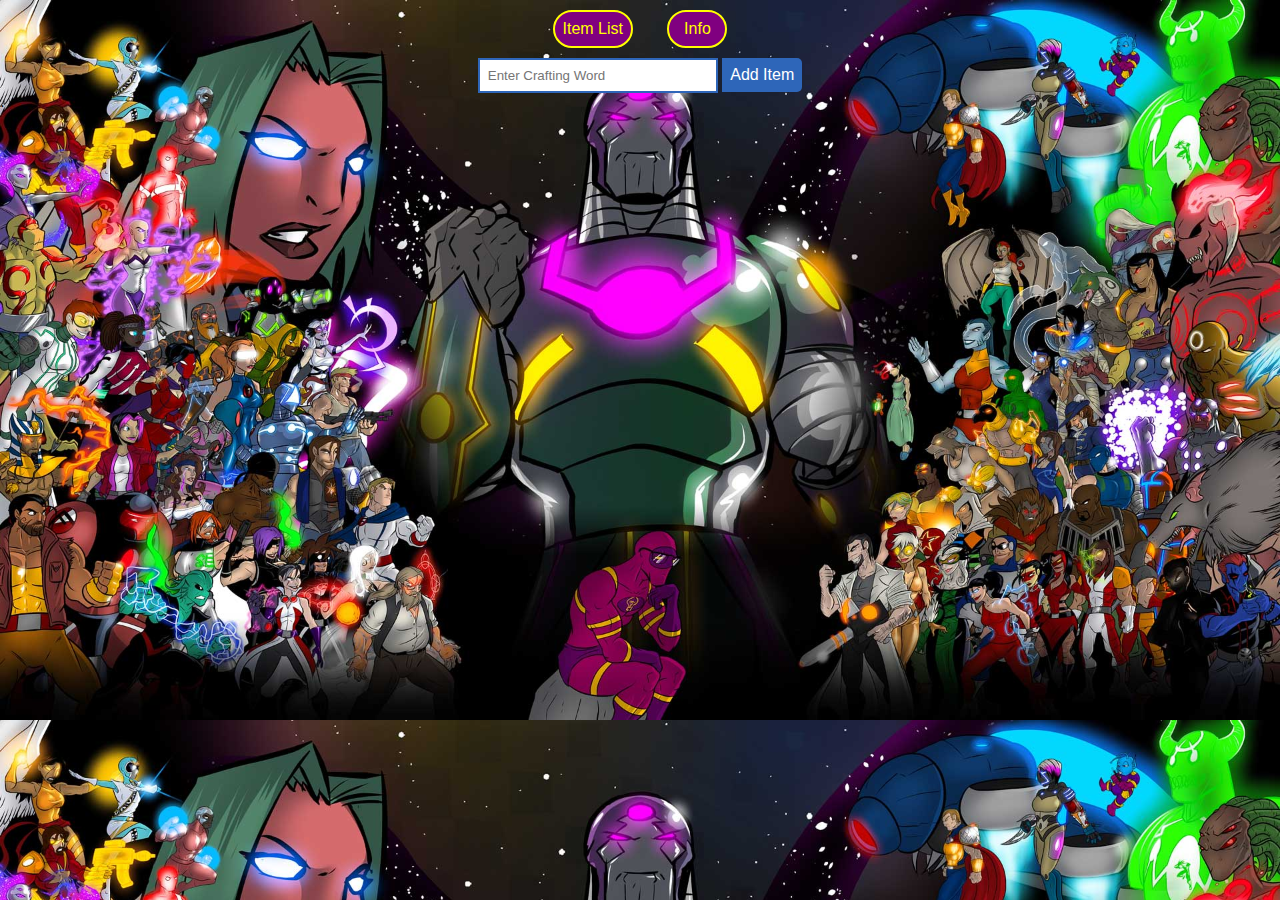
<file: index.html>
<!-- 
Sentinel Comics Issue #404: Lock Down
Crafting Aid Helper Tool
Coded by John "Izzy" Isabella III
-->

<!DOCTYPE html>
<html lang="en">

<head>
  <meta charset="UTF-8" />
  <meta http-equiv="X-UA-Compatible" content="IE=edge" />
  <meta name="viewport" content="width=device-width, initial-scale=1.0" />
  <title>Sentinels Crafting</title>
  <link rel="stylesheet" href="style.css" />
</head>

<body>
  <div class="container">
    <div>
      <button id="itemListButton" class="extraBTN button" onclick="itemListUnused(craftingWordMatrix)">
        Item List
      </button>
      <button id="infoButton" class="extraBTN button" onclick="gameInfo()">
        Info
      </button>
    </div>
    <div>
      <input type="search" list="crafting-words" id="searched-item" class="search-input dropdownMenu"
        placeholder="Enter Crafting Word" data-search="" />
      <datalist id="crafting-words"></datalist>
      <button id="addItemButton" class="button">Add Item</button>
    </div>
    <!-- Modals -->
    <div id="gameInformation" class="modal topModal">
      <div id="gameInformationModal" class="modal-content">
        <button id="closeInfo" class="exitModal button">close</button>
        <!-- closes the Modal -->
        <h1><u>Crafting Information</u></h1><br>
        <div>
          <h3><u>General Information</u></h3>
          <p>There are two distinct types of crafting in this game:<br> <b><i>Chemical Crafting</b></i> and
            <i><b>Mechanical Crafting</b></i>.<br><br>
            In both cases you can combine <u>no more than 5 different items</u> to make a new item. You cannot use
            multiple copies of the same item when crafting. Crafting takes at <u>least 5 minutes of work</u> and
            requires a corresponding ability.
          </p><br><br>
        </div>
        <div>
          <h3><u>Chemical Crafting</u></h3>
          <p>Chemical crafting is the art of taking several <u>Formulas</u> and turning them into a single
            <u>Mixture</u>. The "<b><i>Crafting -Chemical</b></i>" ability allows players to look at the effects of the
            final Mixture. Three different types of formulas exist: Solutions, Compounds and Catalysts. </p>
          <br>
          <p><u>Chemical Crafting requires:</u></p>
          <ul>
            <li>Exactly <u>1 Solution</u></li>
            <li>At least <u>1 Compound</u></li>
            <li>No more than 5 total Formulas</li>
          </ul>
        </div>
        <br><br>
        <div>
          <h3><u>Mechanical Crafting</u></h3>
          <p>Mechanical crafting is the practice of taking several <u>Parts</u> and turning them into a single
            <u>Device</u>. The "<b><i>Crafting -Mechanical</b></i>" ability is required to even attempt this type of
            crafting. Three different types of parts exist: Frames, Mechanisms, and Components.</p>
          <br>
          <p><u>Mechanical Crafting requires:</u></p>
          <ul>
            <li>The Crafting -Mechanical Ability</li>
            <li>Exactly <u>1 Frame</u></li>
            <li>At least <u>1 Mechanism</u></li>
            <li>No more than 5 total Parts</li>
          </ul>
        </div>
        <br><br>
        <div>
          <h3><u>Blueprints & Recipes</u></h3>
          <p>Some characters may know "<b><i>Recipes</b></i>" that break the conventional crafting rules. These Recipes
            are already accounted for in this program.</p>
          <br>
          <p>If a player provides the correct items to satisfy a recipe, click the "<b><i>Blueprint</b></i>" button on
            the screen to get the pregenerated item.</p>
        </div>
        <br><br>
        <div>
          <h3><u>About</u></h3>
          <p>This is a crafting aid for the Live Action RolePlay game:<br>"<b><i>Sentinel Comics Issue #404:
                Lock-Down</b></i>"</p>
          <p>Written by John "Izzy" Isabella & Nick Knapp.</p>
        </div>


      </div>
    </div>

    <div id="itemList" class="modal topModal">
      <div id="itemListCSS" class="modal-content">
        <button id="closeList" class="exitModal button">close</button>
        <!-- closes the Modal -->
        <h3>List of Unused Crafting Items</h3>
        <div>
          <table class="craftTableList">
            <tbody class="tabletopList" id="tableAddList"></tbody>
            <!-- This table is created with the JavaScript -->
          </table>
        </div>
      </div>
    </div>

    <!--  Storage of all the Crafting information -->
    <div class="crafting-table">
      <h2 class="tabletop">Items to the Crafting Table</h2>
      <table class="craftTable">
        <tr>
          <th>Crafting Type</th>
          <th>Crafting Word</th>
          <th>Item Name</th>
          <th>Item Type</th>
          <th>Crafting Number</th>
          <th>Effect Description</th>
        </tr>
        <tbody class="tabletop" id="tableAdd"></tbody>
        <!-- This table is created with the JavaScript -->
      </table>
    </div>
    <div>
      <button class="button" id="createButton">Craft Item</button>
      <button class="button" id="resetButton">Reset</button>
    </div>
    <div>
      <button class="button" id="recipeBlueprintButton">
        Blueprint Recipe
      </button>
    </div>

    <!-- Adding a Modal for Special Words -->
    <div class="modal" id="modal">
      <div class="modal-content">
        <h3 id="modal-title">Supersaturated or Rube-Goldberg</h3>
        <div class="userInput">
          <label id="modal-name">Special Words:</label>
          <input type="search" list="crafting-words" id="modal-search" class="search-input dropdownMenu"
            placeholder="Replacement Crafting Word" data-search="" />
        </div>

        <div text-align="center">
          <button class="button" id="continueButton">No Change</button>
          <button class="button itemListHelpBTN" onclick="itemListHelp(specialWordList)">
            Item List
          </button>
          <button class="button" id="replaceButton">Replace</button>
        </div>
      </div>
    </div>

    <!--  Below displays the finished Item Card -->
    <div class="card">
      <div class="card-header">
        <h1 class="nameLARP">Sentinel Comics Issue #404: Lock Down</h1>
        <h1 class="cardType">Item Card</h1>
      </div>

      <div class="card-body">
        <div class="card-body-header">
          <h2 id="itemName">Item Name</h2>
        </div>

        <div class="card-bulk">
          <div>
            <p id="itemDescription">This Item does a Thing</p>
          </div>
          <div>
            <p class="itemUses" id="itemUses">Uses:</p>
            <p class="itemUses" id="itemUsesValue">X</p>
            <p class="itemUses" id="itemUsesTime">per combat</p>
          </div>
        </div>
        <div id="tags">
          <p class="tag" id="tag1">[ Combat,</p>
          <p class="tag" id="tag3">Tag 3,</p>
          <!-- Ability Speed: Ongoing, Power, Start, End, Reaction -->
          <p class="tag" id="tag4">Tag 4,</p>
          <!-- Ability Type: Melee, Projectile, Energy, Fire, Cold, Lightning, Psychic, Toxic, Infernal, Radiant, Sonic, Healing, Redirect -->
          <p class="tag" id="tag5">Tag 5</p>
          <!-- Other Tags, usually: Backlash, Heavy -->
          <p class="tag">]</p>
        </div>
      </div>

      <div class="card-footer">
        <p class="craftingNumber" id="cardFooterItemType">(Item:</p>
        <p class="craftingNumber" id="craftingNumberValue">000</p>
        <p class="craftingNumber">)</p>
      </div>
    </div>
  </div>
  <div>
    <p>.</p>
  </div>
  <script src="./index.js"></script>
</body>

</html>
</file>
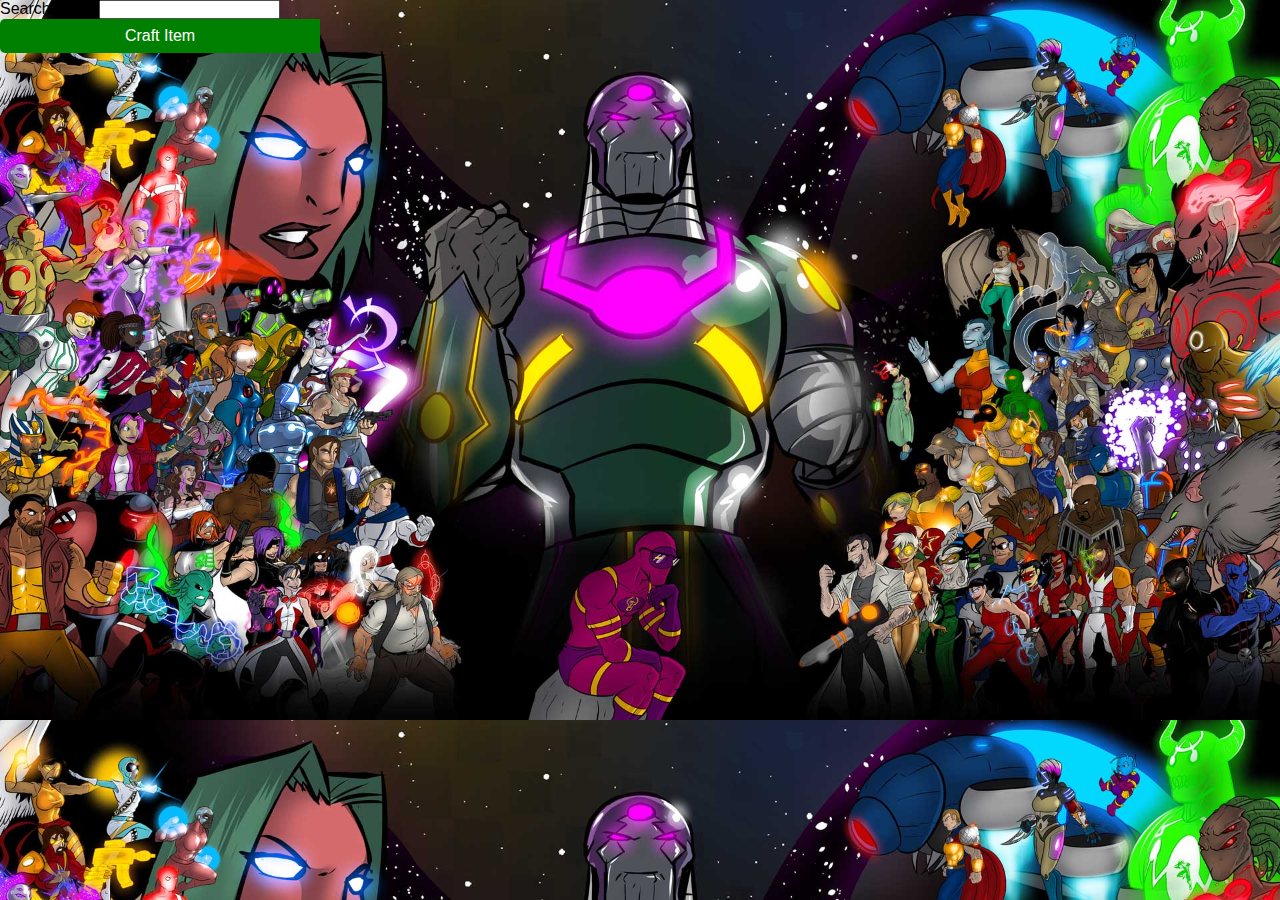
<file: practice.html>
<!--  Sentinel Comics Issue #404: Lock Down
Crafting Aid -->

<!DOCTYPE html>
<html lang="en">
  <head>
    <meta charset="UTF-8" />
    <meta name="viewport" content="width=device-width, initial-scale=1.0" />
    <title>Sentinels Crafting</title>
    <link rel="stylesheet" href="style.css" />
  </head>
  <body>
    <div class="search-wrapper">
      <label for="search">Search users</label>
      <input type="search" id="search" data-search=""/>
    </div>
    <div class="user-cards" data-user-cards-container>
      <button class="button" id="createButton">Craft Item</button>
<!--       <div class="card">
        <div class="header">My Name</div>
        <div class="body">email@gmail.com</div>
      </div>
    </div> -->
    <template data-user-template>
      <div class="card">
        <div class="header" data-header></div>
        <div class="body" data-body></div>
      </div>
    </template>
    <script src="./practice.js"></script>
  </body>
</html>
</file>
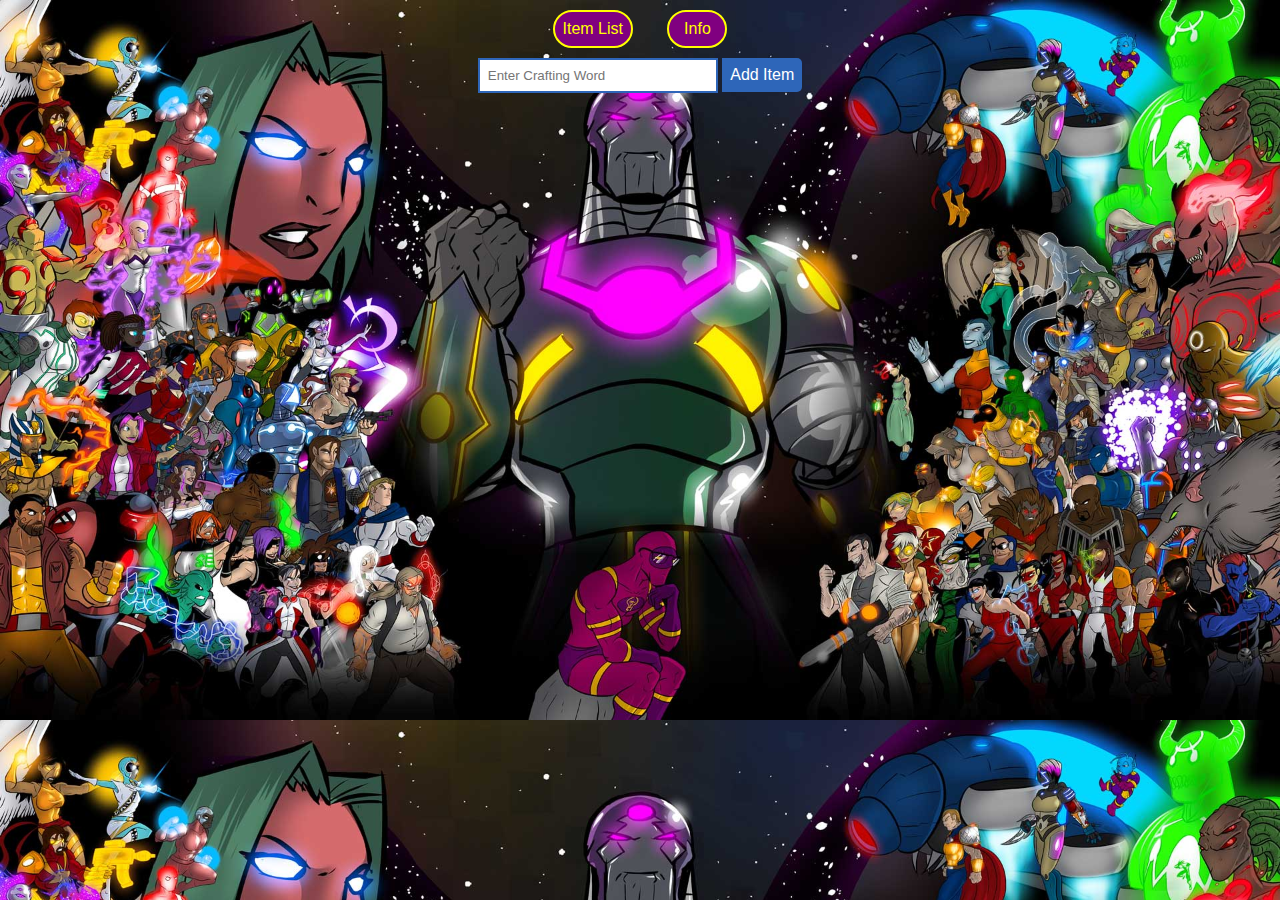
<file: sentinels-crafting.html>
<!-- 
Sentinel Comics Issue #404: Lock Down
Crafting Aid Helper Tool
Coded by John "Izzy" Isabella III
-->

<!DOCTYPE html>
<html lang="en">

<head>
  <meta charset="UTF-8" />
  <meta http-equiv="X-UA-Compatible" content="IE=edge" />
  <meta name="viewport" content="width=device-width, initial-scale=1.0" />
  <title>Sentinels Crafting</title>
  <style>
    * {
      margin: 0;
      padding: 0;
      box-sizing: border-box;
    }

    body {
      background: rgb(65, 25, 65);
      background-image: url(./Sentinels-Wallpaper.jpg);
      background-size: cover;
      overflow: scroll;
      background-size: cover;
      font-family: "Red State Blue State", "Crash Landing", "Armor Piercing",
        "Detectives Inc", "Trebuchet MS", Verdana, Arial, Helvetica, sans-serif;
    }

    .button {
      border: none;
      padding: 0.5rem;
      font-size: 1rem;
      min-width: 60px;
      background: red;
      color: white;
      margin-left: auto;
      margin-right: auto;
    }

    #addItemButton {
      border-radius: 0px 5px 5px 0px;
      background: #2e66b9;
    }

    .extraBTN {
      margin: 10px 15px;
      border-radius: 15px 15px 15px 15px;
      background: purple;
      color: yellow;
      border: 2px solid yellow;
      border-radius: 90px 90px 90px 90px;
    }

    #createButton {
      border-radius: 5px 0px 0px 5px;
      background: green;
      min-width: 25%;
    }

    #recipeBlueprintButton {
      border-radius: 10px 10px 10px 10px;
      background: blue;
      min-width: 50%;
    }

    .lineBTN {
      border: none;
      padding: 0.5rem;
      font-size: 1rem;
      min-width: 30px;
      background: purple;
      color: yellow;
      border-radius: 15px;
      border: solid 2px;
      border-color: yellow;
    }

    #resetButton {
      border-radius: 0px 5px 5px 0px;
      background: red;
      min-width: 25%;
    }

    .autocompleteList {
      list-style-type: none;
      margin: 0;
      padding: 0;
      background-color: white;
      width: 100%;
      max-height: 200px;
      overflow-y: auto;
    }

    .autocompleteList li {
      color: black;
      padding: 15px;
      width: calc(100%-30px);
      font-weight: bold;
      cursor: pointer;
    }

    .card {
      /* We are trying to mimic a 3" by 5" index card*/
      background-size: cover;
      background-color: white;
      padding: 1rem;
      width: 1000px;
      height: 60%;
      box-shadow: 0px 10px 40px -10px;
      border-radius: 5px;
      font-weight: bold;
    }

    .card-body {
      margin-top: 1.5rem;
      justify-content: space-around;
      text-align: center;
    }

    .card-body-header {
      display: flex;
      justify-content: space-around;
    }

    .card-body-header h2 {
      color: red;
      font-size: 1.4rem;
      margin-top: 0.3rem;
    }

    .card-body-header h3 {
      display: inline-block;
      padding: 0.5rem;
      border-radius: 5px;
      font-weight: 400;
      background: red;
      color: white;
    }

    .card-bulk {
      display: inline-block;
      margin: auto;
      font-size: 2rem;
      align-items: center;
      justify-content: space-around;
    }

    .card-footer {
      display: block;
      margin-top: 3rem;
      font-size: 2.5rem;
      text-align: center;
      justify-content: space-around;
    }

    .card-header {
      display: flex;
      height: 60px;
      align-items: top;
      justify-content: space-between;
      padding-bottom: 10px;
      border-bottom: 3px solid red;
    }

    .cardType {
      font-size: 2rem;
      margin-top: 0.75rem;
    }

    .container {
      display: flex;
      flex-direction: column;
      align-items: center;
    }

    .crafting-table {
      background-color: white;
      padding: 1rem;
      min-width: 100px;
      min-height: 60px;
      box-shadow: 0px 10px 40px -10px;
      border-radius: 5px;
      font-weight: bold;
    }

    .craftingNumber {
      display: inline;
      font-size: 2.5rem;
      color: black;
    }

    #itemName {
      font-size: 3rem;
      color: black;
      text-decoration: underline;
    }

    #itemDescription {
      font-size: 2.5rem;
      margin-top: 1rem;
      color: black;
    }

    .itemUses {
      display: inline;
      font-size: 2rem;
      margin-top: 2rem;
      color: black;
      align-items: center;
    }

    .nameLARP {
      font-size: 2rem;
      margin-left: 1rem;
      margin-top: 0.75rem;
    }

    .search-form {
      margin-bottom: 1rem;
      display: flex;
    }

    .search-input {
      padding: 0.5rem;
      min-width: 240px;
      border: 2px solid #2e66b9;
    }

    span {
      font-size: 0.7rem;
    }

    table,
    th,
    td {
      border: 1px solid white;
      border-collapse: collapse;
      padding: 5px 10px;
      text-align: center;
    }

    table {
      width: 100%;
    }

    th {
      text-decoration: underline;
    }

    .craftTableList tr:nth-child(even) {
      color: purple;
      background-color: darkgoldenrod;
    }

    .tabletop tr:nth-child(even) {
      background-color: skyblue;
    }

    .tabletop {
      text-align: center;
    }

    .tag {
      display: inline;
    }

    #tags {
      display: block;
      margin: auto;
      font-size: 2rem;
      align-items: center;
      text-align: center;
      font-size: 2rem;
      margin-top: 2rem;
      color: black;
    }

    /* This is for the Table Item List */
    ul {
      text-align: center;
    }

    /* The Modal (background) */
    .modal {
      display: none;
      /* Hidden by default */
      position: fixed;
      /* Stay in place */
      z-index: 1;
      /* Sit on top */
      left: 0;
      top: 0;
      width: 100%;
      /* Full width */
      height: 100%;
      /* Full height */
      overflow: auto;
      /* Enable scroll if needed */
      background-color: rgba(0, 0, 0, 0.35);
      /* Black w/ opacity */
    }

    .topModal {
      z-index: 2;
      /* Sit on top of other modals*/
    }

    /* Modal Content/Box */
    .modal-content {
      color: yellow;
      background-color: purple;
      text-align: center;
      font-size: larger;
      margin: 15% auto;
      /* 15% from the top and centered */
      padding: 20px;
      border: 5px solid yellow;
      border-radius: 90px 90px 90px 90px;
      width: 60%;
      /* Could be more or less, depending on screen size */
    }

    #itemListCSS {
      width: 90%;
      border-radius: 10px 10px 10px 10px;
    }

    #gameInformationModal ul {
      width: 50%;
      text-align: justify;
      margin-left: auto;
      margin-right: auto;
      list-style-position: inside;
    }

    .itemListHelpBTN {
      min-width: 20%;
      font-size: larger;
      color: purple;
      background-color: yellow;
    }

    .exitModal {
      position: fixed;
      right: 0;
      justify-content: end;
      align-items: end;
      color: yellow;
      background-color: purple;
      border: solid 2px;
      border-color: yellow;
      border-radius: 90px 90px 90px 90px;
    }

    #continueButton {
      font-size: larger;
      border-radius: 0px 0px 0px 25px;
      background: red;
      min-width: 25%;
    }

    #replaceButton {
      font-size: larger;
      border-radius: 0px 0px 25px 0px;
      color: purple;
      background: rgb(113, 255, 113);
      min-width: 25%;
    }
  </style>
</head>

<body>
  <div class="container">
    <div>
      <button id="itemListButton" class="extraBTN button" onclick="itemListUnused(craftingWordMatrix)">
        Item List
      </button>
      <button id="infoButton" class="extraBTN button" onclick="gameInfo()">
        Info
      </button>
    </div>
    <div>
      <input type="search" list="crafting-words" id="searched-item" class="search-input dropdownMenu"
        placeholder="Enter Crafting Word" data-search="" />
      <datalist id="crafting-words"></datalist>
      <button id="addItemButton" class="button">Add Item</button>
    </div>
    <!-- Modals -->
    <div id="gameInformation" class="modal topModal">
      <div id="gameInformationModal" class="modal-content">
        <button id="closeInfo" class="exitModal button">close</button>
        <!-- closes the Modal -->
        <h1><u>Crafting Information</u></h1><br>
        <div>
          <h3><u>General Information</u></h3>
          <p>There are two distinct types of crafting in this game:<br> <b><i>Chemical Crafting</b></i> and
            <i><b>Mechanical Crafting</b></i>.<br><br>
            In both cases you can combine <u>no more than 5 different items</u> to make a new item. You cannot use
            multiple copies of the same item when crafting. Crafting takes at <u>least 5 minutes of work</u> and
            requires a corresponding ability.
          </p><br><br>
        </div>
        <div>
          <h3><u>Chemical Crafting</u></h3>
          <p>Chemical crafting is the art of taking several <u>Formulas</u> and turning them into a single
            <u>Mixture</u>. The "<b><i>Crafting -Chemical</b></i>" ability allows players to look at the effects of the
            final Mixture. Three different types of formulas exist: Solutions, Compounds and Catalysts.
          </p>
          <br>
          <p><u>Chemical Crafting requires:</u></p>
          <ul>
            <li>Exactly <u>1 Solution</u></li>
            <li>At least <u>1 Compound</u></li>
            <li>No more than 5 total Formulas</li>
          </ul>
        </div>
        <br><br>
        <div>
          <h3><u>Mechanical Crafting</u></h3>
          <p>Mechanical crafting is the practice of taking several <u>Parts</u> and turning them into a single
            <u>Device</u>. The "<b><i>Crafting -Mechanical</b></i>" ability is required to even attempt this type of
            crafting. Three different types of parts exist: Frames, Mechanisms, and Components.
          </p>
          <br>
          <p><u>Mechanical Crafting requires:</u></p>
          <ul>
            <li>The Crafting -Mechanical Ability</li>
            <li>Exactly <u>1 Frame</u></li>
            <li>At least <u>1 Mechanism</u></li>
            <li>No more than 5 total Parts</li>
          </ul>
        </div>
        <br><br>
        <div>
          <h3><u>Blueprints & Recipes</u></h3>
          <p>Some characters may know "<b><i>Recipes</b></i>" that break the conventional crafting rules. These Recipes
            are already accounted for in this program.</p>
          <br>
          <p>If a player provides the correct items to satisfy a recipe, click the "<b><i>Blueprint</b></i>" button on
            the screen to get the pregenerated item.</p>
        </div>
        <br><br>
        <div>
          <h3><u>About</u></h3>
          <p>This is a crafting aid for the Live Action RolePlay game:<br>"<b><i>Sentinel Comics Issue #404:
                Lock-Down</b></i>"</p>
          <p>Written by John "Izzy" Isabella & Nick Knapp.</p>
        </div>


      </div>
    </div>

    <div id="itemList" class="modal topModal">
      <div id="itemListCSS" class="modal-content">
        <button id="closeList" class="exitModal button">close</button>
        <!-- closes the Modal -->
        <h3>List of Unused Crafting Items</h3>
        <div>
          <table class="craftTableList">
            <tbody class="tabletopList" id="tableAddList"></tbody>
            <!-- This table is created with the JavaScript -->
          </table>
        </div>
      </div>
    </div>

    <!--  Storage of all the Crafting information -->
    <div class="crafting-table">
      <h2 class="tabletop">Items to the Crafting Table</h2>
      <table class="craftTable">
        <tr>
          <th>Crafting Type</th>
          <th>Crafting Word</th>
          <th>Item Name</th>
          <th>Item Type</th>
          <th>Crafting Number</th>
          <th>Effect Description</th>
        </tr>
        <tbody class="tabletop" id="tableAdd"></tbody>
        <!-- This table is created with the JavaScript -->
      </table>
    </div>
    <div>
      <button class="button" id="createButton">Craft Item</button>
      <button class="button" id="resetButton">Reset</button>
    </div>
    <div>
      <button class="button" id="recipeBlueprintButton">
        Blueprint Recipe
      </button>
    </div>

    <!-- Adding a Modal for Special Words -->
    <div class="modal" id="modal">
      <div class="modal-content">
        <h3 id="modal-title">Supersaturated or Rube-Goldberg</h3>
        <div class="userInput">
          <label id="modal-name">Special Words:</label>
          <input type="search" list="crafting-words" id="modal-search" class="search-input dropdownMenu"
            placeholder="Replacement Crafting Word" data-search="" />
        </div>

        <div text-align="center">
          <button class="button" id="continueButton">No Change</button>
          <button class="button itemListHelpBTN" onclick="itemListHelp(specialWordList)">
            Item List
          </button>
          <button class="button" id="replaceButton">Replace</button>
        </div>
      </div>
    </div>

    <!--  Below displays the finished Item Card -->
    <div class="card">
      <div class="card-header">
        <h1 class="nameLARP">Sentinel Comics Issue #404: Lock Down</h1>
        <h1 class="cardType">Item Card</h1>
      </div>

      <div class="card-body">
        <div class="card-body-header">
          <h2 id="itemName">Item Name</h2>
        </div>

        <div class="card-bulk">
          <div>
            <p id="itemDescription">This Item does a Thing</p>
          </div>
          <div>
            <p class="itemUses" id="itemUses">Uses:</p>
            <p class="itemUses" id="itemUsesValue">X</p>
            <p class="itemUses" id="itemUsesTime">per combat</p>
          </div>
        </div>
        <div id="tags">
          <p class="tag" id="tag1">[ Combat,</p>
          <p class="tag" id="tag3">Tag 3,</p>
          <!-- Ability Speed: Ongoing, Power, Start, End, Reaction -->
          <p class="tag" id="tag4">Tag 4,</p>
          <!-- Ability Type: Melee, Projectile, Energy, Fire, Cold, Lightning, Psychic, Toxic, Infernal, Radiant, Sonic, Healing, Redirect -->
          <p class="tag" id="tag5">Tag 5</p>
          <!-- Other Tags, usually: Backlash, Heavy -->
          <p class="tag">]</p>
        </div>
      </div>

      <div class="card-footer">
        <p class="craftingNumber" id="cardFooterItemType">(Item:</p>
        <p class="craftingNumber" id="craftingNumberValue">000</p>
        <p class="craftingNumber">)</p>
      </div>
    </div>
  </div>
  <div>
    <p>.</p>
  </div>
  <script>
    class craftingWordAndItem {
      constructor({
        itemName,
        craftingWord,
        idKeyword,
        craftingType,
        itemType,
        craftingNumber,
        actionTime,
        damageType,
        uses,
        potency,
        targets,
        backlash,
        turns,
        collateralDamage,
        consumedBacklash,
        effect,
      }) {
        this.itemName = itemName;
        this.craftingWord = craftingWord;
        this.idKeyword = idKeyword;
        this.craftingType = craftingType;
        this.itemType = itemType;
        this.craftingNumber = craftingNumber;
        this.actionTime = actionTime;
        this.damageType = damageType;
        this.uses = uses;
        this.potency = potency;
        this.targets = targets;
        this.backlash = backlash;
        this.turns = turns;
        this.collateralDamage = collateralDamage;
        this.consumedBacklash = consumedBacklash;
        this.effect = effect;
      }
    }

    //! Chemical Crafting
    const Active = new craftingWordAndItem({
      itemName: "Coffee",
      craftingWord: "Active",
      idKeyword: "Active",
      craftingType: "Chemical",
      itemType: "1-Solution",
      craftingNumber: 1,
      actionTime: "Power",
      damageType: "",
      uses: "1 encounter or 10 minutes",
      potency: 1,
      targets: 1,
      backlash: 0,
      turns: 0,
      collateralDamage: 0,
      consumedBacklash: 4,
      effect: "Power – Direct (1 effect to 1 target)",
    });
    const Continuous = new craftingWordAndItem({
      itemName: "Amazonian Flowers",
      craftingWord: "Continuous",
      idKeyword: "Continuous",
      craftingType: "Chemical",
      itemType: "1-Solution",
      craftingNumber: 3,
      actionTime: "Ongoing",
      damageType: "Buff",
      uses: "1 encounter or 10 minutes",
      potency: 1,
      targets: 1,
      backlash: 0,
      turns: 0,
      collateralDamage: 0,
      consumedBacklash: 4,
      effect: "Ongoing – Buff (+1 effect)",
    });
    const Crystalized = new craftingWordAndItem({
      itemName: "Sodium",
      craftingWord: "Crystalized",
      idKeyword: "Crystalized",
      craftingType: "Chemical",
      itemType: "1-Solution",
      craftingNumber: 2,
      actionTime: "Power",
      damageType: "Armor",
      uses: "1 encounter or 10 minutes",
      potency: 1,
      targets: 0,
      backlash: 0,
      turns: 2,
      collateralDamage: 0,
      consumedBacklash: 4,
      effect: "Power – Armor (-1 effect received for 2 turns)",
    });
    const Lubricant = new craftingWordAndItem({
      itemName: "Grease",
      craftingWord: "Lubricant",
      idKeyword: "Lubricant",
      craftingType: "Chemical",
      itemType: "1-Solution",
      craftingNumber: 2,
      actionTime: "Power",
      damageType: "Buff",
      uses: "1 encounter or 10 minutes",
      potency: 1,
      targets: 1,
      backlash: 0,
      turns: 2,
      collateralDamage: 0,
      consumedBacklash: 4,
      effect: "Power – Buff (+1 effect to 1 target for 2 turns)",
    });
    const Preserving = new craftingWordAndItem({
      itemName: "Formaldihide",
      craftingWord: "Preserving",
      idKeyword: "Preserving",
      craftingType: "Chemical",
      itemType: "1-Solution",
      craftingNumber: 5,
      actionTime: "Ongoing",
      damageType: "Armor",
      uses: "1 encounter or 10 minutes",
      potency: 1,
      targets: 0,
      backlash: 0,
      turns: 0,
      collateralDamage: 0,
      consumedBacklash: 4,
      effect: "Ongoing – Armor (-1 effect received)",
    });
    const Product = new craftingWordAndItem({
      itemName: "Ammonia",
      craftingWord: "Product",
      idKeyword: "Product",
      craftingType: "Chemical",
      itemType: "1-Solution",
      craftingNumber: 4,
      actionTime: "End",
      damageType: "",
      uses: "1 encounter or 10 minutes",
      potency: 1,
      targets: 1,
      backlash: 0,
      turns: 0,
      collateralDamage: 0,
      consumedBacklash: 4,
      effect: "End - Direct (1 effect to 1 target)",
    });
    const Reactant = new craftingWordAndItem({
      itemName: "Chlorine",
      craftingWord: "Reactant",
      idKeyword: "Reactant",
      craftingType: "Chemical",
      itemType: "1-Solution",
      craftingNumber: 4,
      actionTime: "Start",
      damageType: "",
      uses: "1 encounter or 10 minutes",
      potency: 1,
      targets: 1,
      backlash: 0,
      turns: 0,
      collateralDamage: 0,
      consumedBacklash: 4,
      effect: "Start - Direct (1 effect to 1 target)",
    });
    const Residual = new craftingWordAndItem({
      itemName: "Ethanol",
      craftingWord: "Residual",
      idKeyword: "Residual",
      craftingType: "Chemical",
      itemType: "1-Solution",
      craftingNumber: 3,
      actionTime: "Reaction",
      damageType: "",
      uses: "1 encounter or 10 minutes",
      potency: 1,
      targets: 1,
      backlash: 0,
      turns: 0,
      collateralDamage: 0,
      consumedBacklash: 4,
      effect: "Reaction - Direct (1 effect to 1 target)",
    });
    const Spasmodic = new craftingWordAndItem({
      itemName: "Ethanol",
      craftingWord: "Spasmodic",
      idKeyword: "Spasmodic",
      craftingType: "Chemical",
      itemType: "1-Solution",
      craftingNumber: 4,
      actionTime: "Reaction",
      damageType: "Redirect",
      uses: "1 encounter or 10 minutes",
      potency: 2,
      targets: 1,
      backlash: 0,
      turns: 0,
      collateralDamage: 0,
      consumedBacklash: 4,
      effect: "Reaction - Redirect (Redirect the next 2+potency effect to target)",
    });
    const Acidic = new craftingWordAndItem({
      itemName: "Sulfuric Acid",
      craftingWord: "Acidic",
      idKeyword: "Acidic",
      craftingType: "Chemical",
      itemType: "2-Compound",
      craftingNumber: 3,
      actionTime: "",
      damageType: "Toxic",
      uses: 0,
      potency: 0,
      targets: 0,
      backlash: 0,
      turns: 0,
      collateralDamage: 0,
      consumedBacklash: 0,
      effect: "Toxic Damage",
    });
    const Coagulated = new craftingWordAndItem({
      itemName: "Growth Hormones",
      craftingWord: "Coagulated",
      idKeyword: "Coagulated",
      craftingType: "Chemical",
      itemType: "2-Compound",
      craftingNumber: 1,
      actionTime: "",
      damageType: "Melee",
      uses: 0,
      potency: 0,
      targets: 0,
      backlash: 0,
      turns: 0,
      collateralDamage: 0,
      consumedBacklash: 0,
      effect: "Melee Damage",
    });
    const Corrupted = new craftingWordAndItem({
      itemName: "Abiotic",
      craftingWord: "Corrupted",
      idKeyword: "Corrupted",
      craftingType: "Chemical",
      itemType: "2-Compound",
      craftingNumber: 3,
      actionTime: "",
      damageType: "Infernal",
      uses: 0,
      potency: 0,
      targets: 0,
      backlash: 0,
      turns: 0,
      collateralDamage: 0,
      consumedBacklash: 0,
      effect: "Infernal Damage",
    });
    const Debilitating = new craftingWordAndItem({
      itemName: "Paint Thinner",
      craftingWord: "Debilitating",
      idKeyword: "Debilitating",
      craftingType: "Chemical",
      itemType: "2-Compound",
      craftingNumber: 4,
      actionTime: "",
      damageType: "Debuff",
      uses: 0,
      potency: 0,
      targets: 0,
      backlash: 0,
      turns: 1,
      collateralDamage: 0,
      consumedBacklash: 0,
      effect: "Debuff (-1 damage for 1 turn, Direct only)",
    });
    const Distilled = new craftingWordAndItem({
      itemName: "Purified Water",
      craftingWord: "Distilled",
      idKeyword: "Distilled",
      craftingType: "Chemical",
      itemType: "2-Compound",
      craftingNumber: 3,
      actionTime: "",
      damageType: "Radiant",
      uses: 0,
      potency: 0,
      targets: 0,
      backlash: 0,
      turns: 0,
      collateralDamage: 0,
      consumedBacklash: 0,
      effect: "Radiant Damage",
    });
    const Endothermic = new craftingWordAndItem({
      itemName: "AntiFreeze",
      craftingWord: "Endothermic",
      idKeyword: "Endothermic",
      craftingType: "Chemical",
      itemType: "2-Compound",
      craftingNumber: 2,
      actionTime: "",
      damageType: "Cold",
      uses: 0,
      potency: 0,
      targets: 0,
      backlash: 0,
      turns: 0,
      collateralDamage: 0,
      consumedBacklash: 0,
      effect: "Cold Damage",
    });
    const Exothermic = new craftingWordAndItem({
      itemName: "Glycerol",
      craftingWord: "Exothermic",
      idKeyword: "Exothermic",
      craftingType: "Chemical",
      itemType: "2-Compound",
      craftingNumber: 2,
      actionTime: "",
      damageType: "Energy",
      uses: 0,
      potency: 0,
      targets: 0,
      backlash: 0,
      turns: 0,
      collateralDamage: 0,
      consumedBacklash: 0,
      effect: "Energy Damage",
    });
    const Flammable = new craftingWordAndItem({
      itemName: "Tobacco",
      craftingWord: "Flammable",
      idKeyword: "Flammable",
      craftingType: "Chemical",
      itemType: "2-Compound",
      craftingNumber: 2,
      actionTime: "",
      damageType: "Fire",
      uses: 0,
      potency: 0,
      targets: 0,
      backlash: 0,
      turns: 0,
      collateralDamage: 0,
      consumedBacklash: 0,
      effect: "Fire Damage",
    });
    const Galvanic = new craftingWordAndItem({
      itemName: "Iodine",
      craftingWord: "Galvanic",
      idKeyword: "Galvanic",
      craftingType: "Chemical",
      itemType: "2-Compound",
      craftingNumber: 2,
      actionTime: "",
      damageType: "Lightning",
      uses: 0,
      potency: 0,
      targets: 0,
      backlash: 0,
      turns: 0,
      collateralDamage: 0,
      consumedBacklash: 0,
      effect: "Lightning Damage",
    });
    const Injected = new craftingWordAndItem({
      itemName: "Ink",
      craftingWord: "Injected",
      idKeyword: "Injected",
      craftingType: "Chemical",
      itemType: "2-Compound",
      craftingNumber: 1,
      actionTime: "",
      damageType: "Projectile",
      uses: 0,
      potency: 0,
      targets: 0,
      backlash: 0,
      turns: 0,
      collateralDamage: 0,
      consumedBacklash: 0,
      effect: "Projectile Damage",
    });
    const Neural = new craftingWordAndItem({
      itemName: "Crystalized Myelin",
      craftingWord: "Neural",
      idKeyword: "Neural",
      craftingType: "Chemical",
      itemType: "2-Compound",
      craftingNumber: 3,
      actionTime: "",
      damageType: "Psychic",
      uses: 0,
      potency: 0,
      targets: 0,
      backlash: 0,
      turns: 0,
      collateralDamage: 0,
      consumedBacklash: 0,
      effect: "Psychic Damage",
    });
    const Pulsating = new craftingWordAndItem({
      itemName: "Acitone",
      craftingWord: "Pulsating",
      idKeyword: "Pulsating",
      craftingType: "Chemical",
      itemType: "2-Compound",
      craftingNumber: 3,
      actionTime: "",
      damageType: "Sonic",
      uses: 0,
      potency: 0,
      targets: 0,
      backlash: 0,
      turns: 0,
      collateralDamage: 0,
      consumedBacklash: 0,
      effect: "Sonic Damage",
    });
    const Supersaturated = new craftingWordAndItem({
      itemName: "Chemical X",
      craftingWord: "Supersaturated",
      idKeyword: "Supersaturated",
      craftingType: "Chemical",
      itemType: "varies",
      craftingNumber: 6,
      actionTime: "",
      damageType: "",
      uses: 0,
      potency: 0,
      targets: 0,
      backlash: 0,
      turns: 0,
      collateralDamage: 0,
      consumedBacklash: 0,
      effect:
        "Special! Player may add any 1 Crafting Word of their choice to the Mixture",
    });
    const Sweet = new craftingWordAndItem({
      itemName: "Honey",
      craftingWord: "Sweet",
      idKeyword: "Sweet",
      craftingType: "Chemical",
      itemType: "2-Compound",
      craftingNumber: 4,
      actionTime: "",
      damageType: "Healing",
      uses: 0,
      potency: 0,
      targets: 0,
      backlash: 0,
      turns: 0,
      collateralDamage: 0,
      consumedBacklash: 0,
      effect: "Healing",
    });
    const Alkaline = new craftingWordAndItem({
      itemName: "Industrial Cleaner",
      craftingWord: "Alkaline",
      idKeyword: "Alkaline",
      craftingType: "Chemical",
      itemType: "3-Catalyst",
      craftingNumber: 2,
      actionTime: "",
      damageType: "",
      uses: 0,
      potency: 1,
      targets: 0,
      backlash: 0,
      turns: 0,
      collateralDamage: 0,
      consumedBacklash: 1,
      effect: "Potency +1, Backlash +1 when consumed",
    });
    const Concentrated = new craftingWordAndItem({
      itemName: "Caster Oil",
      craftingWord: "Concentrated",
      idKeyword: "Concentrated",
      craftingType: "Chemical",
      itemType: "3-Catalyst",
      craftingNumber: 2,
      actionTime: "",
      damageType: "",
      uses: 0,
      potency: 0,
      targets: 1,
      backlash: 0,
      turns: 0,
      collateralDamage: 0,
      consumedBacklash: 0,
      effect: "Targets +1",
    });
    const Congealed = new craftingWordAndItem({
      itemName: "Cloroform",
      craftingWord: "Congealed",
      idKeyword: "Congealed",
      craftingType: "Chemical",
      itemType: "3-Catalyst",
      craftingNumber: 2,
      actionTime: "",
      damageType: "",
      uses: 0,
      potency: 1,
      targets: 0,
      backlash: 0,
      turns: 0,
      collateralDamage: 0,
      consumedBacklash: 1,
      effect: "Potency +1, Backlash +1 when consumed",
    });
    const Convulsive = new craftingWordAndItem({
      itemName: "Laughing Gas",
      craftingWord: "Convulsive",
      idKeyword: "Convulsive",
      craftingType: "Chemical",
      itemType: "3-Catalyst",
      craftingNumber: 1,
      actionTime: "",
      damageType: "",
      uses: 0,
      potency: 1,
      targets: 0,
      backlash: 0,
      turns: 0,
      collateralDamage: 0,
      consumedBacklash: 2,
      effect: "Potency +1, Backlash +2 when consumed",
    });
    const Crude = new craftingWordAndItem({
      itemName: "Oil",
      craftingWord: "Crude",
      idKeyword: "Crude",
      craftingType: "Chemical",
      itemType: "3-Catalyst",
      craftingNumber: 1,
      actionTime: "",
      damageType: "",
      uses: 0,
      potency: 1,
      targets: 0,
      backlash: 0,
      turns: 0,
      collateralDamage: 2,
      consumedBacklash: 0,
      effect: "Potency +1, Collateral Damage +2 on Power",
    });
    const Dehydrated = new craftingWordAndItem({
      itemName: "Aerosol",
      craftingWord: "Dehydrated",
      idKeyword: "Dehydrated",
      craftingType: "Chemical",
      itemType: "3-Catalyst",
      craftingNumber: 1,
      actionTime: "",
      damageType: "",
      uses: 0,
      potency: 1,
      targets: 25,
      backlash: 0,
      turns: 0,
      collateralDamage: 0,
      consumedBacklash: 0,
      effect: "Potency +1, Targets Everyone",
    });
    const Explosive = new craftingWordAndItem({
      itemName: "Nitro Glycerine",
      craftingWord: "Explosive",
      idKeyword: "Explosive",
      craftingType: "Chemical",
      itemType: "3-Catalyst",
      craftingNumber: 2,
      actionTime: "",
      damageType: "",
      uses: 0,
      potency: 2,
      targets: 25,
      backlash: 0,
      turns: 0,
      collateralDamage: 0,
      consumedBacklash: 3,
      effect: "Potency +2, Targets Everyone, Backlash +3 when consumed",
    });
    const Hazardous = new craftingWordAndItem({
      itemName: "Turpentine",
      craftingWord: "Hazardous",
      idKeyword: "Hazardous",
      craftingType: "Chemical",
      itemType: "3-Catalyst",
      craftingNumber: 3,
      actionTime: "",
      damageType: "",
      uses: 0,
      potency: 2,
      targets: 0,
      backlash: 0,
      turns: 0,
      collateralDamage: 3,
      consumedBacklash: 0,
      effect: "Potency +2, Collateral Damage +3 on Power",
    });
    const Ionic = new craftingWordAndItem({
      itemName: "Methanol",
      craftingWord: "Ionic",
      idKeyword: "Ionic",
      craftingType: "Chemical",
      itemType: "3-Catalyst",
      craftingNumber: 3,
      actionTime: "",
      damageType: "",
      uses: 0,
      potency: 1,
      targets: 0,
      backlash: 0,
      turns: 0,
      collateralDamage: 0,
      consumedBacklash: 0,
      effect: "Potency +1",
    });
    const Mutagenic = new craftingWordAndItem({
      itemName: "Mutant Fungus",
      craftingWord: "Mutagenic",
      idKeyword: "Mutagenic",
      craftingType: "Chemical",
      itemType: "3-Catalyst",
      craftingNumber: 3,
      actionTime: "",
      damageType: "",
      uses: "Permanent",
      potency: -1,
      targets: 0,
      backlash: 0,
      turns: 0,
      collateralDamage: 0,
      consumedBacklash: 4,
      effect:
        "Potency -1, Backlash +4 when consumed, effect is permanent, gains the [Extract] tag.  (Spite nets +0 Potency)",
    });
    const Saturated = new craftingWordAndItem({
      itemName: "Adrenaline",
      craftingWord: "Saturated",
      idKeyword: "Saturated",
      craftingType: "Chemical",
      itemType: "3-Catalyst",
      craftingNumber: 2,
      actionTime: "",
      damageType: "",
      uses: 0,
      potency: 1,
      targets: 0,
      backlash: 0,
      turns: 0,
      collateralDamage: 1,
      consumedBacklash: 0,
      effect: "Potency +1, Collateral Damage +1 on Power",
    });
    const Unsaturated = new craftingWordAndItem({
      itemName: "Saline",
      craftingWord: "Unsaturated",
      idKeyword: "Unsaturated",
      craftingType: "Chemical",
      itemType: "3-Catalyst",
      craftingNumber: 2,
      actionTime: "",
      damageType: "",
      uses: 0,
      potency: -1,
      targets: 2,
      backlash: 0,
      turns: 0,
      collateralDamage: 0,
      consumedBacklash: 0,
      effect: "Potency -1, Targets +2",
    });
    const Unstable = new craftingWordAndItem({
      itemName: "Liquid Krypton",
      craftingWord: "Unstable",
      idKeyword: "Unstable",
      craftingType: "Chemical",
      itemType: "3-Catalyst",
      craftingNumber: 2,
      actionTime: "",
      damageType: "",
      uses: 0,
      potency: 0,
      targets: 1,
      backlash: 0,
      turns: 0,
      collateralDamage: 0,
      consumedBacklash: 1,
      effect: "Targets +1, Backlash +1 when consumed",
    });
    const Violent = new craftingWordAndItem({
      itemName: "Hydrogen Peroxide",
      craftingWord: "Violent",
      idKeyword: "Violent",
      craftingType: "Chemical",
      itemType: "3-Catalyst",
      craftingNumber: 5,
      actionTime: "",
      damageType: "",
      uses: 0,
      potency: 2,
      targets: 0,
      backlash: 0,
      turns: 0,
      collateralDamage: 0,
      consumedBacklash: 3,
      effect: "Potency +2, Backlash +3 when consumed",
    });
    //! Mechanical Crafting
    const Assisting = new craftingWordAndItem({
      itemName: "Scrap Metal",
      craftingWord: "Assisting",
      idKeyword: "Assisting",
      craftingType: "Mechanical",
      itemType: "1-Frame",
      craftingNumber: 2,
      actionTime: "Power",
      damageType: "Buff",
      uses: 4,
      potency: 1,
      targets: 1,
      backlash: 0,
      turns: 2,
      collateralDamage: 0,
      consumedBacklash: 0,
      effect: "Power – Buff (+1 effect to 1 target for 2 turns)",
    });
    const Automatic = new craftingWordAndItem({
      itemName: "Expresso Machine",
      craftingWord: "Automatic",
      idKeyword: "Automatic",
      craftingType: "Mechanical",
      itemType: "1-Frame",
      craftingNumber: 4,
      actionTime: "Start",
      damageType: "",
      uses: 4,
      potency: 1,
      targets: 1,
      backlash: 0,
      turns: 0,
      collateralDamage: 0,
      consumedBacklash: 0,
      effect: "Start - Direct (1 effect to 1 target)",
    });
    const Auxiliary = new craftingWordAndItem({
      itemName: "Computer",
      craftingWord: "Auxiliary",
      idKeyword: "Auxiliary",
      craftingType: "Mechanical",
      itemType: "1-Frame",
      craftingNumber: 4,
      actionTime: "End",
      damageType: "",
      uses: 4,
      potency: 1,
      targets: 1,
      backlash: 0,
      turns: 0,
      collateralDamage: 0,
      consumedBacklash: 0,
      effect: "End - Direct (1 effect to 1 target)",
    });
    const Cordless = new craftingWordAndItem({
      itemName: "Scrap Electronics",
      craftingWord: "Cordless",
      idKeyword: "Cordless",
      craftingType: "Mechanical",
      itemType: "1-Frame",
      craftingNumber: 1,
      actionTime: "Power",
      damageType: "",
      uses: 4,
      potency: 1,
      targets: 1,
      backlash: 0,
      turns: 0,
      collateralDamage: 0,
      consumedBacklash: 0,
      effect: "Power – Direct (1 effect to 1 target)",
    });
    const Personal = new craftingWordAndItem({
      itemName: "Goggles",
      craftingWord: "Personal",
      idKeyword: "Personal",
      craftingType: "Mechanical",
      itemType: "1-Frame",
      craftingNumber: 5,
      actionTime: "Ongoing",
      damageType: "Buff",
      uses: 4,
      potency: 1,
      targets: 1,
      backlash: 0,
      turns: 0,
      collateralDamage: 0,
      consumedBacklash: 0,
      effect: "Ongoing – Buff (+1 effect)",
    });
    const SpringLoaded = new craftingWordAndItem({
      // NOTE could not add the dash
      itemName: "Hair Dryer",
      craftingWord: "Spring-Loaded",
      idKeyword: "SpringLoaded",
      craftingType: "Mechanical",
      itemType: "1-Frame",
      craftingNumber: 3,
      actionTime: "Reaction",
      damageType: "",
      uses: 4,
      potency: 1,
      targets: 1,
      backlash: 0,
      turns: 0,
      collateralDamage: 0,
      consumedBacklash: 0,
      effect: "Reaction - Direct (1 effect to 1 target)",
    });
    const Sturdy = new craftingWordAndItem({
      itemName: "Freedom Tower Door",
      craftingWord: "Sturdy",
      idKeyword: "Sturdy",
      craftingType: "Mechanical",
      itemType: "1-Frame",
      craftingNumber: 3,
      actionTime: "Ongoing",
      damageType: "Armor",
      uses: 4,
      potency: 1,
      targets: 0,
      backlash: 0,
      turns: 0,
      collateralDamage: 0,
      consumedBacklash: 0,
      effect: "Ongoing – Armor (-1 effect received)",
    });
    const Triggered = new craftingWordAndItem({
      itemName: "Plasma TV",
      craftingWord: "Triggered",
      idKeyword: "Triggered",
      craftingType: "Mechanical",
      itemType: "1-Frame",
      craftingNumber: 4,
      actionTime: "Reaction",
      damageType: "Redirect",
      uses: 4,
      potency: 2,
      targets: 1,
      backlash: 0,
      turns: 0,
      collateralDamage: 0,
      consumedBacklash: 0,
      effect: "Reaction - Redirect (Redirect the next 2+potency effect to target)",
    });
    const Welding = new craftingWordAndItem({
      itemName: "Duct Tape",
      craftingWord: "Welding",
      idKeyword: "Welding",
      craftingType: "Mechanical",
      itemType: "1-Frame",
      craftingNumber: 2,
      actionTime: "Power",
      damageType: "Armor",
      uses: 4,
      potency: 1,
      targets: 1,
      backlash: 0,
      turns: 2,
      collateralDamage: 0,
      consumedBacklash: 0,
      effect: "Power – Armor (-1 effect received for 2 turns)",
    });
    const Coolant = new craftingWordAndItem({
      itemName: "Fan",
      craftingWord: "Coolant",
      idKeyword: "Coolant",
      craftingType: "Mechanical",
      itemType: "2-Mechanism",
      craftingNumber: 2,
      actionTime: "",
      damageType: "Cold",
      uses: 0,
      potency: 0,
      targets: 0,
      backlash: 0,
      turns: 0,
      collateralDamage: 0,
      consumedBacklash: 0,
      effect: "Cold Damage",
    });
    const Corrosive = new craftingWordAndItem({
      itemName: "Car Battery",
      craftingWord: "Corrosive",
      idKeyword: "Corrosive",
      craftingType: "Mechanical",
      itemType: "2-Mechanism",
      craftingNumber: 3,
      actionTime: "",
      damageType: "Toxic",
      uses: 0,
      potency: 0,
      targets: 0,
      backlash: 0,
      turns: 0,
      collateralDamage: 0,
      consumedBacklash: 0,
      effect: "Toxic Damage",
    });
    const Digital = new craftingWordAndItem({
      itemName: "Circuit Board",
      craftingWord: "Digital",
      idKeyword: "Digital",
      craftingType: "Mechanical",
      itemType: "2-Mechanism",
      craftingNumber: 2,
      actionTime: "",
      damageType: "Energy",
      uses: 0,
      potency: 0,
      targets: 0,
      backlash: 0,
      turns: 0,
      collateralDamage: 0,
      consumedBacklash: 0,
      effect: "Energy Damage",
    });
    const Halogen = new craftingWordAndItem({
      itemName: "Laser Pointer",
      craftingWord: "Halogen",
      idKeyword: "Halogen",
      craftingType: "Mechanical",
      itemType: "2-Mechanism",
      craftingNumber: 3,
      actionTime: "",
      damageType: "Radiant",
      uses: 0,
      potency: 0,
      targets: 0,
      backlash: 0,
      turns: 0,
      collateralDamage: 0,
      consumedBacklash: 0,
      effect: "Radiant Damage",
    });
    const Inhibitor = new craftingWordAndItem({
      itemName: "Capacitor",
      craftingWord: "Inhibitor",
      idKeyword: "Inhibitor",
      craftingType: "Mechanical",
      itemType: "2-Mechanism",
      craftingNumber: 4,
      actionTime: "",
      damageType: "Debuff",
      uses: 0,
      potency: 1,
      targets: 0,
      backlash: 0,
      turns: 1,
      collateralDamage: 0,
      consumedBacklash: 0,
      effect: "Debuff (-1 damage for 1 turn, Direct only)",
    });
    const Irradiated = new craftingWordAndItem({
      itemName: "Uranium",
      craftingWord: "Irradiated",
      idKeyword: "Irradiated",
      craftingType: "Mechanical",
      itemType: "2-Mechanism",
      craftingNumber: 4,
      actionTime: "",
      damageType: "Infernal",
      uses: 0,
      potency: 0,
      targets: 0,
      backlash: 0,
      turns: 0,
      collateralDamage: 0,
      consumedBacklash: 0,
      effect: "Infernal Damage",
    });
    const Magnetic = new craftingWordAndItem({
      itemName: "Battery",
      craftingWord: "Magnetic",
      idKeyword: "Magnetic",
      craftingType: "Mechanical",
      itemType: "2-Mechanism",
      craftingNumber: 2,
      actionTime: "",
      damageType: "Lightning",
      uses: 0,
      potency: 0,
      targets: 0,
      backlash: 0,
      turns: 0,
      collateralDamage: 0,
      consumedBacklash: 0,
      effect: "Lightning Damage",
    });
    const Pneumatic = new craftingWordAndItem({
      itemName: "Air Horn",
      craftingWord: "Pneumatic",
      idKeyword: "Pneumatic",
      craftingType: "Mechanical",
      itemType: "2-Mechanism",
      craftingNumber: 1,
      actionTime: "",
      damageType: "Projectile",
      uses: 0,
      potency: 0,
      targets: 0,
      backlash: 0,
      turns: 0,
      collateralDamage: 0,
      consumedBacklash: 0,
      effect: "Projectile Damage",
    });
    const Repairing = new craftingWordAndItem({
      itemName: "Superglue",
      craftingWord: "Repairing",
      idKeyword: "Repairing",
      craftingType: "Mechanical",
      itemType: "2-Mechanism",
      craftingNumber: 4,
      actionTime: "",
      damageType: "Healing",
      uses: 0,
      potency: 0,
      targets: 0,
      backlash: 0,
      turns: 0,
      collateralDamage: 0,
      consumedBacklash: 0,
      effect: "Healing",
    });
    const RubeGoldberg = new craftingWordAndItem({
      // NOTE could not add the dash
      itemName: "Rubber Ducky",
      craftingWord: "Rube-Goldberg",
      idKeyword: "RubeGoldberg",
      craftingType: "Mechanical",
      itemType: "varies",
      craftingNumber: 6,
      actionTime: "",
      damageType: "",
      uses: 0,
      potency: 0,
      targets: 0,
      backlash: 0,
      turns: 0,
      collateralDamage: 0,
      consumedBacklash: 0,
      effect:
        "Special! Player may add any 1 Crafting Word of their choice to the Device",
    });
    const Seismic = new craftingWordAndItem({
      itemName: "Speaker",
      craftingWord: "Seismic",
      idKeyword: "Seismic",
      craftingType: "Mechanical",
      itemType: "2-Mechanism",
      craftingNumber: 3,
      actionTime: "",
      damageType: "Sonic",
      uses: 0,
      potency: 0,
      targets: 0,
      backlash: 0,
      turns: 0,
      collateralDamage: 0,
      consumedBacklash: 0,
      effect: "Sonic Damage",
    });
    const Sharp = new craftingWordAndItem({
      itemName: "Metal Shards",
      craftingWord: "Sharp",
      idKeyword: "Sharp",
      craftingType: "Mechanical",
      itemType: "2-Mechanism",
      craftingNumber: 1,
      actionTime: "",
      damageType: "Melee",
      uses: 0,
      potency: 0,
      targets: 0,
      backlash: 0,
      turns: 0,
      collateralDamage: 0,
      consumedBacklash: 0,
      effect: "Melee Damage",
    });
    const Thermal = new craftingWordAndItem({
      itemName: "Bunsen Burner",
      craftingWord: "Thermal",
      idKeyword: "Thermal",
      craftingType: "Mechanical",
      itemType: "2-Mechanism",
      craftingNumber: 2,
      actionTime: "",
      damageType: "Fire",
      uses: 0,
      potency: 0,
      targets: 0,
      backlash: 0,
      turns: 0,
      collateralDamage: 0,
      consumedBacklash: 0,
      effect: "Fire Damage",
    });
    const Wireless = new craftingWordAndItem({
      itemName: "V.R. Helmet",
      craftingWord: "Wireless",
      idKeyword: "Wireless",
      craftingType: "Mechanical",
      itemType: "2-Mechanism",
      craftingNumber: 3,
      actionTime: "",
      damageType: "Psychic",
      uses: 0,
      potency: 0,
      targets: 0,
      backlash: 0,
      turns: 0,
      collateralDamage: 0,
      consumedBacklash: 0,
      effect: "Psychic Damage",
    });
    const Bulky = new craftingWordAndItem({
      itemName: "Barrel",
      craftingWord: "Bulky",
      idKeyword: "Bulky",
      craftingType: "Mechanical",
      itemType: "3-Component",
      craftingNumber: 3,
      actionTime: "",
      damageType: "",
      uses: 0,
      potency: 3,
      targets: 0,
      backlash: 0,
      turns: 0,
      collateralDamage: 0,
      consumedBacklash: 0,
      effect: "Potency +3, gains the [Heavy] tag",
    });
    const Compressed = new craftingWordAndItem({
      itemName: "Micro-Fusion Cell",
      craftingWord: "Compressed",
      idKeyword: "Compressed",
      craftingType: "Mechanical",
      itemType: "3-Component",
      craftingNumber: 3,
      actionTime: "",
      damageType: "",
      uses: -1,
      potency: 1,
      targets: 0,
      backlash: 0,
      turns: 0,
      collateralDamage: 0,
      consumedBacklash: 0,
      effect: "Potency +1, Uses -1",
    });
    const Dangerous = new craftingWordAndItem({
      itemName: "Gun Powder",
      craftingWord: "Dangerous",
      idKeyword: "Dangerous",
      craftingType: "Mechanical",
      itemType: "3-Component",
      craftingNumber: 1,
      actionTime: "",
      damageType: "",
      uses: 0,
      potency: 1,
      targets: 25,
      backlash: 2,
      turns: 0,
      collateralDamage: 0,
      consumedBacklash: 0,
      effect: "Potency +1, Targets Everyone, Backlash +2",
    });
    const Diesel = new craftingWordAndItem({
      itemName: "Engine",
      craftingWord: "Diesel",
      idKeyword: "Diesel",
      craftingType: "Mechanical",
      itemType: "3-Component",
      craftingNumber: 2,
      actionTime: "",
      damageType: "",
      uses: 0,
      potency: 1,
      targets: 0,
      backlash: 0,
      turns: 0,
      collateralDamage: 1,
      consumedBacklash: 0,
      effect: "Potency +1, Collateral Damage +1",
    });
    const Efficient = new craftingWordAndItem({
      itemName: "Engine",
      craftingWord: "Efficient",
      idKeyword: "Efficient",
      craftingType: "Mechanical",
      itemType: "3-Component",
      craftingNumber: 5,
      actionTime: "",
      damageType: "",
      uses: 1,
      potency: 0,
      targets: 0,
      backlash: 0,
      turns: 0,
      collateralDamage: 0,
      consumedBacklash: 0,
      effect: "Uses +1",
    });
    const Golem = new craftingWordAndItem({
      itemName: "Unity's Power",
      craftingWord: "Golem",
      idKeyword: "Golem",
      craftingType: "Mechanical",
      itemType: "3-Component",
      craftingNumber: 0,
      actionTime: "",
      damageType: "",
      uses: 0,
      potency: 0,
      targets: 0,
      backlash: 0,
      turns: 0,
      collateralDamage: 0,
      consumedBacklash: 0,
      effect:
        "Unity instead can make a Golem with Health = number of Uses that can Device can be used before it dies (does not work for healing)",
    });
    const HighMaintenance = new craftingWordAndItem({
      // NOTE could not add the dash
      itemName: "Broken Laser Turret",
      craftingWord: "High-Maintenance",
      idKeyword: "HighMaintenance",
      craftingType: "Mechanical",
      itemType: "3-Component",
      craftingNumber: 1,
      actionTime: "",
      damageType: "",
      uses: 0,
      potency: 1,
      targets: 0,
      backlash: 0,
      turns: 0,
      collateralDamage: 2,
      consumedBacklash: 0,
      effect: "Potency +1, Collateral Damage +2",
    });
    const Incandescent = new craftingWordAndItem({
      itemName: "Infrared Sensor",
      craftingWord: "Incandescent",
      idKeyword: "Incandescent",
      craftingType: "Mechanical",
      itemType: "3-Component",
      craftingNumber: 2,
      actionTime: "",
      damageType: "",
      uses: -1,
      potency: 1,
      targets: 0,
      backlash: 0,
      turns: 0,
      collateralDamage: 0,
      consumedBacklash: 0,
      effect: "Potency +1, Uses -1",
    });
    const Manual = new craftingWordAndItem({
      itemName: "Focusing Lens",
      craftingWord: "Manual",
      idKeyword: "Manual",
      craftingType: "Mechanical",
      itemType: "3-Component",
      craftingNumber: 2,
      actionTime: "",
      damageType: "",
      uses: 0,
      potency: 0,
      targets: 1,
      backlash: 0,
      turns: 0,
      collateralDamage: 0,
      consumedBacklash: 0,
      effect: "Targets +1",
    });
    const Module = new craftingWordAndItem({
      itemName: "Om-X Power",
      craftingWord: "Module",
      idKeyword: "Module",
      craftingType: "Mechanical",
      itemType: "3-Component",
      craftingNumber: 0,
      actionTime: "",
      damageType: "",
      uses: 0,
      potency: 1,
      targets: 0,
      backlash: 0,
      turns: 0,
      collateralDamage: 0,
      consumedBacklash: 0,
      effect: "Potency +1, can only be used by Om-X, cannot be Stolen",
    });
    const Motorized = new craftingWordAndItem({
      itemName: "Servos",
      craftingWord: "Motorized",
      idKeyword: "Motorized",
      craftingType: "Mechanical",
      itemType: "3-Component",
      craftingNumber: 3,
      actionTime: "",
      damageType: "",
      uses: 0,
      potency: 0,
      targets: 1,
      backlash: 0,
      turns: 0,
      collateralDamage: 0,
      consumedBacklash: 0,
      effect: "Targets +1",
    });
    const Overclocked = new craftingWordAndItem({
      itemName: "Projector",
      craftingWord: "Overclocked",
      idKeyword: "Overclocked",
      craftingType: "Mechanical",
      itemType: "3-Component",
      craftingNumber: 2,
      actionTime: "",
      damageType: "",
      uses: -2,
      potency: 2,
      targets: 25,
      backlash: 2,
      turns: 0,
      collateralDamage: 0,
      consumedBacklash: 0,
      effect: "Potency +2, Targets Everyone, Backlash +2, Uses -2",
    });
    const Precision = new craftingWordAndItem({
      itemName: "Centrifuge",
      craftingWord: "Precision",
      idKeyword: "Precision",
      craftingType: "Mechanical",
      itemType: "3-Component",
      craftingNumber: 6,
      actionTime: "",
      damageType: "",
      uses: 0,
      potency: 0,
      targets: 0,
      backlash: 0,
      turns: 0,
      collateralDamage: 0,
      consumedBacklash: 0,
      effect: "Device will deal Irreducible damage",
    });
    const Prototype = new craftingWordAndItem({
      itemName: "Fuel Cell",
      craftingWord: "Prototype",
      idKeyword: "Prototype",
      craftingType: "Mechanical",
      itemType: "3-Component",
      craftingNumber: 4,
      actionTime: "",
      damageType: "",
      uses: -2,
      potency: 2,
      targets: 0,
      backlash: 0,
      turns: 0,
      collateralDamage: 0,
      consumedBacklash: 0,
      effect: "Potency +2, Uses -2",
    });
    const Reliable = new craftingWordAndItem({
      itemName: "Rope",
      craftingWord: "Reliable",
      idKeyword: "Reliable",
      craftingType: "Mechanical",
      itemType: "3-Component",
      craftingNumber: 3,
      actionTime: "",
      damageType: "",
      uses: 1,
      potency: -1,
      targets: 0,
      backlash: 0,
      turns: 0,
      collateralDamage: 0,
      consumedBacklash: 0,
      effect: "Potency -1, Uses +1",
    });
    const Rigid = new craftingWordAndItem({
      itemName: "Processed Alloy",
      craftingWord: "Rigid",
      idKeyword: "Rigid",
      craftingType: "Mechanical",
      itemType: "3-Component",
      craftingNumber: 3,
      actionTime: "",
      damageType: "",
      uses: 0,
      potency: 1,
      targets: 0,
      backlash: 0,
      turns: 0,
      collateralDamage: 0,
      consumedBacklash: 0,
      effect: "Potency +1",
    });
    const Ruinous = new craftingWordAndItem({
      itemName: "Giant Saw Blade",
      craftingWord: "Ruinous",
      idKeyword: "Ruinous",
      craftingType: "Mechanical",
      itemType: "3-Component",
      craftingNumber: 2,
      actionTime: "",
      damageType: "",
      uses: 0,
      potency: 2,
      targets: 0,
      backlash: 3,
      turns: 0,
      collateralDamage: 0,
      consumedBacklash: 0,
      effect: "Potency +2, Backlash +3",
    });
    const Supercharged = new craftingWordAndItem({
      itemName: "Gyroscope",
      craftingWord: "Supercharged",
      idKeyword: "Supercharged",
      craftingType: "Mechanical",
      itemType: "3-Component",
      craftingNumber: 3,
      actionTime: "",
      damageType: "",
      uses: 0,
      potency: 2,
      targets: 0,
      backlash: 0,
      turns: 0,
      collateralDamage: 3,
      consumedBacklash: 0,
      effect: "Potency +2, Collateral Damage +3",
    });
    const Targeting = new craftingWordAndItem({
      itemName: "Binoculars",
      craftingWord: "Targeting",
      idKeyword: "Targeting",
      craftingType: "Mechanical",
      itemType: "3-Component",
      craftingNumber: 2,
      actionTime: "",
      damageType: "",
      uses: 0,
      potency: -1,
      targets: 2,
      backlash: 0,
      turns: 0,
      collateralDamage: 0,
      consumedBacklash: 0,
      effect: "Potency -1, Targets +2",
    });
    const UserFriendly = new craftingWordAndItem({
      // NOTE could not add the dash
      itemName: "Old Costume",
      craftingWord: "User-Friendly",
      idKeyword: "UserFriendly",
      craftingType: "Mechanical",
      itemType: "3-Component",
      craftingNumber: 2,
      actionTime: "",
      damageType: "",
      uses: 0,
      potency: 1,
      targets: -100,
      backlash: 0,
      turns: 0,
      collateralDamage: 0,
      consumedBacklash: 0,
      effect: "Potency +1, Self Only",
    });
    const Vibrating = new craftingWordAndItem({
      itemName: "Joystick",
      craftingWord: "Vibrating",
      idKeyword: "Vibrating",
      craftingType: "Mechanical",
      itemType: "3-Component",
      craftingNumber: 1,
      actionTime: "",
      damageType: "",
      uses: 0,
      potency: 1,
      targets: 0,
      backlash: 2,
      turns: 0,
      collateralDamage: 0,
      consumedBacklash: 0,
      effect: "Potency +1, Backlash +2",
    });
    const Virtual = new craftingWordAndItem({
      itemName: "Video Game",
      craftingWord: "Virtual",
      idKeyword: "Virtual",
      craftingType: "Mechanical",
      itemType: "3-Component",
      craftingNumber: 6,
      actionTime: "",
      damageType: "",
      uses: -2,
      potency: 0,
      targets: 0,
      backlash: 0,
      turns: 0,
      collateralDamage: 0,
      consumedBacklash: 0,
      effect: "Uses -2, Uses are now per Combat",
    });
    const WindUp = new craftingWordAndItem({
      // NOTE could not add the dash
      itemName: "Drill",
      craftingWord: "Wind-Up",
      idKeyword: "WindUp",
      craftingType: "Mechanical",
      itemType: "3-Component",
      craftingNumber: 2,
      actionTime: "",
      damageType: "",
      uses: 1,
      potency: -1,
      targets: 0,
      backlash: 0,
      turns: 0,
      collateralDamage: 0,
      consumedBacklash: 0,
      effect: "Potency -1, Uses +1",
    });
    const LegacyLineBlood = new craftingWordAndItem({
      // NOTE could not add the dash
      itemName: "Legacy-line Blood",
      craftingWord: "Legacy-line Blood",
      idKeyword: "LegacyLineBlood",
      craftingType: "Special",
      itemType: "special",
      craftingNumber: 0,
      actionTime: "",
      damageType: "",
      uses: 0,
      potency: 0,
      targets: 0,
      backlash: 0,
      turns: 0,
      collateralDamage: 0,
      consumedBacklash: 0,
      effect: "Special - Needed for Specific Recipe",
    });

    const craftingWordList = {
      Active: Active,
      Continuous: Continuous,
      Crystalized: Crystalized,
      Lubricant: Lubricant,
      Preserving: Preserving,
      Product: Product,
      Reactant: Reactant,
      Residual: Residual,
      Spasmodic: Spasmodic,
      Acidic: Acidic,
      Coagulated: Coagulated,
      Corrupted: Corrupted,
      Debilitating: Debilitating,
      Distilled: Distilled,
      Endothermic: Endothermic,
      Exothermic: Exothermic,
      Flammable: Flammable,
      Galvanic: Galvanic,
      Injected: Injected,
      Neural: Neural,
      Pulsating: Pulsating,
      Supersaturated: Supersaturated,
      Sweet: Sweet,
      Alkaline: Alkaline,
      Concentrated: Concentrated,
      Congealed: Congealed,
      Convulsive: Convulsive,
      Crude: Crude,
      Dehydrated: Dehydrated,
      Explosive: Explosive,
      Hazardous: Hazardous,
      Ionic: Ionic,
      Mutagenic: Mutagenic,
      Saturated: Saturated,
      Unsaturated: Unsaturated,
      Unstable: Unstable,
      Violent: Violent,
      Assisting: Assisting,
      Automatic: Automatic,
      Auxiliary: Auxiliary,
      Cordless: Cordless,
      Personal: Personal,
      "Spring-Loaded": SpringLoaded,
      Sturdy: Sturdy,
      Triggered: Triggered,
      Welding: Welding,
      Coolant: Coolant,
      Corrosive: Corrosive,
      Digital: Digital,
      Halogen: Halogen,
      Inhibitor: Inhibitor,
      Irradiated: Irradiated,
      Magnetic: Magnetic,
      Pneumatic: Pneumatic,
      Repairing: Repairing,
      "Rube-Goldberg": RubeGoldberg,
      Seismic: Seismic,
      Sharp: Sharp,
      Thermal: Thermal,
      Wireless: Wireless,
      Bulky: Bulky,
      Compressed: Compressed,
      Dangerous: Dangerous,
      Diesel: Diesel,
      Efficient: Efficient,
      Golem: Golem,
      "High-Maintenance": HighMaintenance,
      Incandescent: Incandescent,
      Manual: Manual,
      Module: Module,
      Motorized: Motorized,
      Overclocked: Overclocked,
      Precision: Precision,
      Prototype: Prototype,
      Reliable: Reliable,
      Rigid: Rigid,
      Ruinous: Ruinous,
      Supercharged: Supercharged,
      Targeting: Targeting,
      "User-Friendly": UserFriendly,
      Vibrating: Vibrating,
      Virtual: Virtual,
      "Wind-Up": WindUp,
      "Legacy-line Blood": LegacyLineBlood,
    };

    // Created a new Matrix using the Constructors Crafting Words
    const craftingWordMatrix = Object.entries(craftingWordList).map(
      (craftWords) => craftWords[1].craftingWord
    );

    let searchCraftingWords = craftingWordMatrix.sort();
    let craftIngredients = []; // This is the matrix that starts off empty and will store the Crafting Words we are adding to the table.
    let blueprint = "nada";
    let specialWordList = [];

    //! Buttons - Query Selectors
    let workBench = document.querySelector(".crafting-table");
    let indexCard = document.querySelector(".card");
    let addButton = document.querySelector("#addItemButton");
    const searchInput = document.querySelector("[data-search]"); // Search Field
    let createButton = document.querySelector("#createButton");
    let resetButton = document.querySelector("#resetButton");
    let recipeBlueprintButton = document.querySelector("#recipeBlueprintButton");
    let continueButton = document.querySelector("#continueButton"); //Modal button
    let replaceButton = document.querySelector("#replaceButton"); //ModalButton
    let gameInformation = document.querySelector("#gameInformation");
    let closeInfo = document.querySelector("#closeInfo");
    let itemList = document.querySelector("#itemList");
    let closeList = document.querySelector("#closeList");
    let modal = document.querySelector("#modal");
    let modalTitle = document.querySelector("#modal-title");
    let modalSearch = document.querySelector("#modal-search");

    //! Index Card Queries
    let nameLarp = document.querySelector(".nameLARP"); //Index Card Header
    let cardType = document.querySelector(".cardType"); // Index Card Header
    let itemName = document.querySelector("#itemName"); // Probably will just be "New Device" or "Created Mixture"
    let itemDescription = document.querySelector("#itemDescription"); //This is where all the rest of the variables are formatted into a sentence.
    let usesWords = document.querySelector("#itemUses"); //Uses vs HP
    let numberOfUses = document.querySelector("#itemUsesValue"); //How many Times can the item be used
    let itemUsesTime = document.querySelector("#itemUsesTime"); //Uses per game or uses per combat?
    let tag = document.querySelector(".tag"); //Tag Mechanic
    let tagLine = document.querySelector("#tags"); //Tag Mechanic
    let tag1 = document.querySelector("#tag1"); //Tag Mechanic, this will only Add Golem or Module
    let tag3 = document.querySelector("#tag3"); //Tag Mechanic, this will add the Action Timing
    let tag4 = document.querySelector("#tag4"); //Tag Mechanic, this will add the Damage Type
    let tag5 = document.querySelector("#tag5"); //Tag Mechanic, this will only add Heavy or Extract
    let cardFooterItemType = document.querySelector("#cardFooterItemType"); // Probably will just be "Device" or "Mixture"
    let craftingNumberValue = document.querySelector("#craftingNumberValue");

    dropdownMenu(searchCraftingWords); //Call the drop down
    //The WorkBench & Index Card are initally hidden so you can see the sweet Oblivaeon Artwork
    workBench.style.display = "none"; //Invisible Crafting Table
    createButton.style.display = "none"; //Invisible Button
    resetButton.style.display = "none"; //Invisible Button
    recipeBlueprintButton.style.display = "none"; //Invisible Button
    indexCard.style.display = "none"; //Invisible Index Card

    // Input field value is read here.
    searchInput.addEventListener("input", (e) => {
      let value = e.target.value; // This find the value of the input field
      value = titleCase(value);
    });

    // This displays all the Crafting Words in the Search Bar's drop down menu.
    function dropdownMenu(inputCraftingWords) {
      dropdownClear(); // This will clear the drop down so it can be rebuilt
      let dropdownWords = [];
      let dropdownList = [];
      inputCraftingWords.forEach((craftWord) => {
        dropdownWords = document.createElement("option");
        dropdownWords.value = craftWord;
        dropdownList = document.getElementById("crafting-words");
        dropdownList.appendChild(dropdownWords);
      });
    }

    // This will clear the Drop Down Menu so it can be properly rebuilt
    function dropdownClear() {
      let dropList = document.getElementById("crafting-words");
      while (dropList.hasChildNodes()) {
        dropList.removeChild(dropList.firstChild);
      }
    }

    // This removes a single HTML element, so no Crafting Words can be doubled up on.
    function dropdownModifyRemove(removedItem) {
      let dropdownList = document.getElementById("crafting-words");
      for (let i = 0; i < dropdownList.children.length; i++) {
        if (removedItem === dropdownList.children[i].value) {
          dropdownList.children[i].remove(); //! THIS WILL REMOVE THE HTML ELEMENT
        }
      }
    }

    // "Info" BUTTON has an OnClick*/
    function gameInfo() {
      // This function opens a modal with the Game Information
      console.log("Info Clicked");
      gameInformation.style.display = "block";
    }

    // "Item List" BUTTON has an OnClick*/
    function itemListUnused(craftWords) {
      console.log("Item list Clicked");
      itemList.style.display = "block";
      let tableList = document.querySelector("#tableAddList");
      // This section automatically sorts the table by its Item Type
      craftIngredients.sort((a, b) => {
        const itemA = craftingWordList[a].itemType;
        const itemB = craftingWordList[b].itemType;
        if (craftingWordList[a].itemType < craftingWordList[b].itemType) {
          //no constants needed with these variables
          return -1;
        }
        if (itemA > itemB) {
          //if you want to use the constants
          return 1;
        }
        return 0;
      });
      tableList.innerHTML = tableList.innerHTML = `<tr>
  <th>Crafting Type</th>
  <th>Crafting Word</th>
  <th>Item Name</th>
  <th>Item Type</th>
  <th>Crafting Number</th>
  <th>Effect Description</th>
</tr>`; // This resets the table before rebuilding it
      // This loops through the craftWords Matrix and builds the table
      for (let i = 0; i < craftWords.length; i++) {
        let template = `<tr id="tableRow${i + 1}" class="tableRow">
    <td class="craftingWord" id="cWord${i + 1}">${craftingWordList[craftWords[i]].craftingWord
          }</td>
    <td class="craftItemName" id="cItem${i + 1}">${craftingWordList[craftWords[i]].itemName
          }</td>
    <td class="craftingType" id="cType${i + 1}">${craftingWordList[craftWords[i]].craftingType
          }</td>
  <td class="craftItemType" id="cItemType${i + 1}">${craftingWordList[craftWords[i]].itemType
          }</td>
  <td class="craftNum" id="cNum${i + 1}">${craftingWordList[craftWords[i]].craftingNumber
          }</td>
  <td class="addedItemEffect" id="cEffect${i + 1}">${craftingWordList[craftWords[i]].effect
          }</td>
  </tr>`;
        tableList.innerHTML += template;
      }
    }

    // "Item List" BUTTON has an OnClick*/
    function itemListHelp(craftWords) {
      console.log("Help Button Clicked");
      itemList.style.display = "block";
      let tableList = document.querySelector("#tableAddList");
      // This section automatically sorts the table by its Item Type
      craftIngredients.sort((a, b) => {
        const itemA = craftingWordList[a].itemType;
        const itemB = craftingWordList[b].itemType;
        if (craftingWordList[a].itemType < craftingWordList[b].itemType) {
          //no constants needed with these variables
          return -1;
        }
        if (itemA > itemB) {
          //if you want to use the constants
          return 1;
        }
        return 0;
      });
      tableList.innerHTML = `<tr>
  <th>Crafting Type</th>
  <th>Crafting Word</th>
  <th>Item Name</th>
  <th>Item Type</th>
  <th>Crafting Number</th>
  <th>Effect Description</th>
  <th>Use this Item</th>
</tr>`; // This resets the table before rebuilding it
      // This loops through the craftWords Matrix and builds the table
      for (let i = 0; i < craftWords.length; i++) {
        let template = `
    <tr id="tableRow${i + 1}" class="tableRow">
    <td class="craftingWord" id="cWord${i + 1}">${craftingWordList[craftWords[i]].craftingWord
          }</td>
    <td class="craftItemName" id="cItem${i + 1}">${craftingWordList[craftWords[i]].itemName
          }</td>
    <td class="craftingType" id="cType${i + 1}">${craftingWordList[craftWords[i]].craftingType
          }</td>
  <td class="craftItemType" id="cItemType${i + 1}">${craftingWordList[craftWords[i]].itemType
          }</td>
  <td class="craftNum" id="cNum${i + 1}">${craftingWordList[craftWords[i]].craftingNumber
          }</td>
  <td class="addedItemEffect" id="cEffect${i + 1}">${craftingWordList[craftWords[i]].effect
          }</td>
    <td><button onclick="helpReplace(${craftingWordList[craftWords[i]].idKeyword
          })" class="button lineBTN" id="removeItemBtn${i + 1}" >Replace</button></td>
  </tr>`;
        tableList.innerHTML += template;
      }
    }

    //This function replaces the Special Word, from Supersaturated or Rube-Goldberg
    function helpReplace(specialWord) {
      console.log(specialWord);
      modalSearch.value = specialWord.craftingWord;
      exitModals();
    }

    closeList.addEventListener("click", exitModals); //! Closes all Modals
    closeInfo.addEventListener("click", exitModals); //! Closes all Modals

    function exitModals() {
      // Closes all Modals
      console.log("Closing");
      itemList.style.display = "none";
      gameInformation.style.display = "none";
    }

    addButton.addEventListener("click", addItem); //! "Add Item" BUTTON
    populateTable(craftIngredients); // Populates the Table with the Crafting Words in our craftIngredients Matrix

    function addItem() {
      // This function adds an item
      if (craftIngredients.length >= 5) {
        alert(
          `Sorry, a maximum of 5 items can be used when Crafting. Please remove an item before adding another.`
        );
      } else {
        console.log("Add Item button clicked"); // Confirmation
        let itemSearcher = document.querySelector("#searched-item"); // Search Bar
        let wordIndex = searchCraftingWords.indexOf(itemSearcher.value);
        if (wordIndex !== -1) {
          //If the Word in the Search Bar is not on the list then nothing happens
          workBench.style.display = "block"; //This makes the Crafting Table Appear
          createButton.style.display = "inline-block"; //This makes the Craft Item Button Appear
          resetButton.style.display = "inline-block"; //This makes the Craft Item Button Appear
          searchCraftingWords.splice(wordIndex, 1); //Removed Item from Drop Down list
          craftIngredients.push(itemSearcher.value); //This adds the searched word to the table
        }
        console.log("craftIngredients added to the Table", craftIngredients); //! Verify
        recipeBlueprintButton.style.display = "none"; //Invisible Button
        recipeChecker(); //This checks the specific Recipes in Game
        dropdownModifyRemove(itemSearcher.value);
        itemSearcher.value = ""; //Resets the Search Bar
        populateTable(craftIngredients); //Function Call to add item to the table
        indexCard.style.display = "none"; //Hides the Index Card if an Item is added
      }
    }

    //! "Remove" Button
    // This function removes the selected row in the Table
    function removeRow(index, selectedCW) {
      indexCard.style.display = "none"; //Makes the Index Card Disappear
      console.log("Remove button clicked"); //Confirmation
      document.querySelector(".craftTable").deleteRow(index);
      craftIngredients;
      recipeBlueprintButton.style.display = "none"; //Invisible Button
      let selectedWord = selectedCW.craftingWord;
      let indexWord = craftIngredients.indexOf(selectedWord);
      if (indexWord !== -1) {
        craftIngredients.splice(indexWord, 1);
        searchCraftingWords.push(selectedWord);
        searchCraftingWords = searchCraftingWords.sort();
        recipeChecker(); //This checks the specific Recipes in Game
        dropdownMenu(searchCraftingWords);
      }
      populateTable(craftIngredients);
      if (craftIngredients.length == 0) {
        createButton.style.display = "none"; //Makes the Craft item Button Disappear
        resetButton.style.display = "none"; //Makes the Reset Button Disappear
        workBench.style.display = "none"; //Hides the Crafting Table
      }
    }

    // This function populates the table
    function populateTable(craftWords) {
      let table = document.querySelector("#tableAdd");
      // This section automatically sorts the table by its Item Type
      craftIngredients.sort((a, b) => {
        const itemA = craftingWordList[a].itemType;
        const itemB = craftingWordList[b].itemType;
        if (craftingWordList[a].itemType < craftingWordList[b].itemType) {
          //no constants needed with these variables
          return -1;
        }
        if (itemA > itemB) {
          //if you want to use the constants
          return 1;
        }
        return 0;
      });
      table.innerHTML = ""; // This resets the table before rebuilding it
      // This loops through the craftWords Matrix and builds the table
      for (let i = 0; i < craftWords.length; i++) {
        let template = `<tr id="tableRow${i + 1}" class="tableRow">
  <td class="craftingType" id="cType${i + 1}">${craftingWordList[craftWords[i]].craftingType
          }</td>
  <td class="craftingWord" id="cWord${i + 1}">${craftingWordList[craftWords[i]].craftingWord
          }</td>
  <td class="craftItemName" id="cItem${i + 1}">${craftingWordList[craftWords[i]].itemName
          }</td>
  <td class="craftItemType" id="cItemType${i + 1}">${craftingWordList[craftWords[i]].itemType
          }</td>
  <td class="craftNum" id="cNum${i + 1}">${craftingWordList[craftWords[i]].craftingNumber
          }</td>
  <td class="addedItemEffect" id="cEffect${i + 1}">${craftingWordList[craftWords[i]].effect
          }</td>
  <td><button onclick="removeRow(${i + 1}, ${craftingWordList[craftWords[i]].idKeyword
          })" class="button lineBTN" id="removeItemBtn${i + 1}" >Remove</button></td>
  </tr>`;
        table.innerHTML += template; //onclick="removeLine(i)"
      }
    }

    resetButton.addEventListener("click", resetTable); //! "Reset" Button

    //This resets the Working Table
    function resetTable() {
      console.log("Reset button clicked"); // Confirmation
      craftIngredients = []; // This should empty the table
      searchCraftingWords = Object.entries(craftingWordList)
        .map((craftWords) => craftWords[1].craftingWord)
        .sort(); // This should reset the dropdown menu
      //dropdownMenu(craftIngredients);
      dropdownMenu(searchCraftingWords);
      populateTable(craftIngredients);
      resetItemCard();
      workBench.style.display = "none"; //Makes the Crafting Table Disappear
      createButton.style.display = "none"; //Makes the Craft item Button Disappear
      resetButton.style.display = "none"; //Makes the Reset Button Disappear
      recipeBlueprintButton.style.display = "none"; //Makes the Reset Button Disappear
      indexCard.style.display = "none"; //Makes the Index Card Disappear
    }

    // This Resets the Index Card
    function resetItemCard() {
      itemName.innerHTML = `Item Name`;
      itemDescription.innerHTML = `This Item does a Thing`;
      usesWords.innerHTML = `Uses:`;
      numberOfUses.innerHTML = `X`;
      itemUsesTime.innerHTML = `per combat`;
      tag1.innerHTML = `[ Tag 1, Tag 2,`;
      tag3.innerHTML = `Tag 3,`;
      tag4.innerHTML = `Tag 4,`;
      tag5.innerHTML = `Tag 5`;
      cardFooterItemType.innerHTML = `(Item:`;
      craftingNumberValue.innerHTML = `000`;
    }

    createButton.addEventListener("click", itemCrafter); //! "Craft Item" Button

    function itemCrafter() {
      console.log("Craft Item button clicked"); //Confirmation
      if (
        craftIngredients.includes("Supersaturated") ||
        craftIngredients.includes("Rube-Goldberg")
      ) {
        specialCraftingWords(); //Special Rules for these words
      } else {
        itemCardBuilder();
      }
    }

    function itemCardBuilder() {
      let chemCT = 0; //Chemical Crafting Type
      let mechCT = 0; //Mechanical Crafting Type

      for (let i = 0; i < craftIngredients.length; i++) {
        console.log(
          craftingWordList[craftIngredients[i]].craftingWord,
          ": Index",
          i + 1,
          "of",
          craftIngredients.length
        ); // This will Verify the Crafting Word in the Console Log
        if (craftingWordList[craftIngredients[i]].craftingType == "Chemical") {
          console.log(
            craftingWordList[craftIngredients[i]].craftingWord,
            "is a Chemical crafting type."
          );
          chemCT++; // Adds 1 to the Chemical Crafting Type
        } else if (
          craftingWordList[craftIngredients[i]].craftingType == "Mechanical"
        ) {
          console.log(
            craftingWordList[craftIngredients[i]].craftingWord,
            "is a Mechanical crafting type."
          );
          mechCT++; // Adds 1 to the Mechanical Crafting Type
        } else {
          console.log(
            `There is an error with ${craftingWordList[craftIngredients[i]]
            }'s crafting type`
          );
        }
        console.log("chemCT =", chemCT, "& mechCT =", mechCT); //Step by Step Confirmation
      }
      identifyDeviceOrMixture(chemCT, mechCT); //Mixture or Device
    }

    // This function checks to make sure proper items are being mixed.
    function identifyDeviceOrMixture(chemCT, mechCT) {
      if (chemCT >= 2 && mechCT == 0) {
        console.log("This is a crafted Chemical Mixture"); //! Verify
        let solution1 = 0;
        let compound2 = 0;
        for (let i = 0; i < craftIngredients.length; i++) {
          if (craftingWordList[craftIngredients[i]].itemType == "1-Solution") {
            solution1++;
            numberOfUses;
          } else if (
            craftingWordList[craftIngredients[i]].itemType == "2-Compound"
          ) {
            compound2++;
          }
        }
        if (solution1 == 0) {
          alert("This Chemical Mixture needs a Solution."); // ALERT
        } else if (solution1 > 1) {
          alert("This Chemical Mixture can only have 1 Solution."); // ALERT
        } else if (compound2 == 0) {
          alert("This Chemical Mixture needs at least 1 Compound."); // ALERT
        } else {
          itemName.innerHTML = `Crafted Chemical Mixture`;
          cardFooterItemType.innerHTML = `(Mixture:`;
          numberOfUses.innerHTML = craftingWordList[craftIngredients[0]].uses;
          itemUsesTime.innerHTML = `(after consumption)`;
          identifyCraftingNumber(); // Adds up Crafting Number
          effectDescription();
          if (craftIngredients.includes(`Mutagenic`)) {
            //This is a Special Case
            usesWords.innerHTML = `This is a Permanent Ability.`;
            numberOfUses.innerHTML = ``;
            itemUsesTime.innerHTML = ``;
          }
          indexCard.style.display = "block"; //This makes the Index Card Appear
        }
      } else if (mechCT >= 2 && chemCT == 0) {
        console.log("This is a crafted Mechanical Device"); //! Verify
        let frame1 = 0;
        let mechanism2 = 0;
        for (let i = 0; i < craftIngredients.length; i++) {
          if (craftingWordList[craftIngredients[i]].itemType == "1-Frame") {
            frame1++;
          } else if (
            craftingWordList[craftIngredients[i]].itemType == "2-Mechanism"
          ) {
            mechanism2++;
          }
        }
        if (frame1 == 0) {
          alert("This Mechanical Device needs a Frame."); // ALERT
        } else if (frame1 > 1) {
          alert("This Mechanical Device can only have 1 Frame."); // ALERT
        } else if (mechanism2 == 0) {
          alert("This Mechanical Device needs at least 1 Mechanism."); // ALERT
        } else {
          itemName.innerHTML = `Crafted Mechanical Device`;
          cardFooterItemType.innerHTML = `(Device:`;
          identifyCraftingNumber(); // Adds up Crafting Number
          deviceUses(); // Adds up Item Uses
          effectDescription();
          indexCard.style.display = "block"; //This makes the Index Card Appear
        }
      } else if (mechCT >= 1 && chemCT >= 1) {
        alert("Crafted Item cannot have both Chemical AND Mechanial Components."); // ALERT
      } else {
        alert("You need at least 2 ingredients to craft an item."); // ALERT
      }
    }

    function identifyCraftingNumber() {
      let craftNumber = 0;
      for (let i = 0; i < craftIngredients.length; i++) {
        craftNumber += craftingWordList[craftIngredients[i]].craftingNumber;
        console.log(craftNumber, "CraftNumber)"); //! Verify
      }
      craftingNumberValue.innerHTML = craftNumber;
    }

    function deviceUses() {
      let totalUses = 0;
      for (let i = 0; i < craftIngredients.length; i++) {
        totalUses += craftingWordList[craftIngredients[i]].uses;
        console.log(totalUses, "Item Uses)"); //! Verify
      }
      if (totalUses <= 0) {
        //If the Device has 0 Uses then it breaks
        totalUses = 0;
        alert("This Device IMMEDIATELY BREAKS (if it has 0 Uses).");
      }
      numberOfUses.innerHTML = totalUses;
      if (craftIngredients.includes("Golem")) {
        usesWords.innerHTML = `Health:`;
        itemUsesTime.innerHTML = `HP (Destroyed when HP is reduced to 0)`; //Special Case
      } else if (craftIngredients.includes("Virtual")) {
        itemUsesTime.innerHTML = `uses per Combat.`; //Special Case
      } else {
        itemUsesTime.innerHTML = `uses before the Device breaks.`; // Basic
      }
    }

    function effectDescription() {
      let totalPotency = 0;
      let totalTargets = 0;
      let thatThoseTargets = "that target";
      let totalBacklash = 0;
      let totalTurns = 0;
      let totalCollateralDamage = 0;
      let totalConsumedBacklash = 0;
      let totalDamageTypes = ``; // Lists different types of damages
      let totalDamageWords = ``; //Potency + Damage Types
      let count2 = 0; //Tracks how many 2-Compound or 2-Mechanism are in the Item

      for (let i = 0; i < craftIngredients.length; i++) {
        totalPotency += craftingWordList[craftIngredients[i]].potency;
        totalTargets += craftingWordList[craftIngredients[i]].targets;
        totalBacklash += craftingWordList[craftIngredients[i]].backlash;
        totalTurns += craftingWordList[craftIngredients[i]].turns;
        totalCollateralDamage +=
          craftingWordList[craftIngredients[i]].collateralDamage;
        totalConsumedBacklash +=
          craftingWordList[craftIngredients[i]].consumedBacklash;
        console.log(
          `After adding ${craftingWordList[craftIngredients[i]].craftingWord
          } the total values are as follows: Potency ${totalPotency}, Targets ${totalTargets}, Backlash ${totalBacklash}, Turns ${totalTurns}, Collateral Damage ${totalCollateralDamage}, Consumed Backlash ${totalConsumedBacklash}`
        ); //Verify that math is correct

        if (
          craftingWordList[craftIngredients[i]].itemType == "2-Compound" ||
          craftingWordList[craftIngredients[i]].itemType == "2-Mechanism"
        ) {
          count2++;
          console.log(`There's ${count2} 2-Mechanism / 2-Compound(s) being used.`); // !Verify
        }
      }

      //! Total Potency
      if (totalPotency < 0) {
        totalPotency = 0; //Potency cannot be less than 0
      }

      //! Total Turns
      let totalTurnsWords = "X turns";
      if (totalTurns == 1) {
        totalTurnsWords = "1 turn";
      } else if (totalTurns <= 0) {
        totalTurnsWords = "";
      } else {
        totalTurnsWords = `${totalTurns} turns`;
      }

      //! Total Targets
      let totalTargetsWords = "X targets";
      if (totalTargets == 1) {
        totalTargetsWords = "1 target";
      } else if (totalTargets > 15) {
        totalTargetsWords = "everyone";
        thatThoseTargets = "every target";
      } else if (totalTargets <= 0) {
        // Self will always take Priority
        totalTargetsWords = "yourself";
        thatThoseTargets = "you";
      } else {
        totalTargetsWords = `${totalTargets} targets`;
        thatThoseTargets = "those targets";
      }

      //! Total Consumed Backlash Damage
      let consumedBacklashWords = ``; //If the number is 0 this is unchanged.
      if (totalConsumedBacklash > 0) {
        consumedBacklashWords = `If you consume this mixture take ${totalConsumedBacklash} Toxic backlash damage and gain the following ability: `;
      }

      //! Item's Damage Types Description
      let debuffWords = ""; //This only works for Direct Powers
      let damageTypeCount2 = 1; //Tracks the count up for Different Damage Types
      let damageTagCount = 1; //Tracks the Count for Tags
      let tag4Words = ""; //This is for the Tag line in [here]

      //! Tag 4 Determination
      for (let i = 0; i < craftIngredients.length; i++) {
        console.log(`There's ${count2} 2-Mechanism / 2-Compound(s) being used.`);
        if (
          craftingWordList[craftIngredients[i]].itemType == "2-Compound" ||
          craftingWordList[craftIngredients[i]].itemType == "2-Mechanism"
        ) {
          if (damageTagCount == 1) {
            tag4Words = craftingWordList[craftIngredients[i]].damageType;
            damageTagCount++;
            console.log("First Tag 4"); //Check
          } else if (damageTagCount == count2) {
            tag4Words =
              tag4Words + "/" + craftingWordList[craftIngredients[i]].damageType;
            damageTagCount++;
            console.log("Final Tag 4"); //Check
          } else {
            tag4Words =
              tag4Words + "/" + craftingWordList[craftIngredients[i]].damageType;
            damageTagCount++;
            console.log(damageTagCount, " Tag 4"); //Check
          }
        }
      }
      tag3.innerHTML = craftingWordList[craftIngredients[0]].actionTime + ","; //This sets the action Time Tage (Tag #3)
      tag4.innerHTML = tag4Words; // Sets Damage Type Tags (Tag #4)

      //! Extra Tags (Tag 1 and Tag 5)
      tag1.innerHTML = `[ Combat,`; // Default
      tag5.innerHTML = ``; //No Tag no words
      if (craftIngredients.includes(`Golem`)) {
        tag1.innerHTML = "[ Golem, Combat,";
      }
      if (craftIngredients.includes("Module")) {
        tag1.innerHTML = "[ Module, Combat,";
      }
      if (craftIngredients.includes("Bulky")) {
        tag5.innerHTML = ", Heavy";
      }
      if (craftIngredients.includes("Mutagenic")) {
        tag5.innerHTML = ", Extract";
      }

      //! This determines the Damage Types of the Item
      for (let i = 0; i < craftIngredients.length; i++) {
        if (
          craftIngredients.includes(`Debilitating`) ||
          craftIngredients.includes(`Inhibitor`)
        ) {
          console.log("count2", count2);
          if (count2 > 1) {
            debuffWords = ` and reduce all damage dealt by ${thatThoseTargets} by ${totalPotency} for ${totalTurnsWords}`;
            console.log("debuff words", debuffWords); //! Verify
          } else if ((count2 = 1)) {
            debuffWords = `All damage dealt by ${totalTargetsWords} is reduced by ${totalPotency} damage for ${totalTurnsWords}`;
          }
        }
      }

      for (let i = 0; i < craftIngredients.length; i++) {
        console.log(`There's ${count2} 2-Mechanism / 2-Compound(s) being used.`);
        if (
          craftingWordList[craftIngredients[i]].itemType == "2-Compound" ||
          craftingWordList[craftIngredients[i]].itemType == "2-Mechanism"
        ) {
          if (craftingWordList[craftIngredients[i]].damageType == "Debuff") {
          } else {
            if (
              damageTypeCount2 == 1 &&
              craftingWordList[craftIngredients[i]].damageType != "Debuff"
            ) {
              totalDamageWords =
                `${totalPotency} ` +
                craftingWordList[craftIngredients[i]].damageType;
              totalDamageTypes = craftingWordList[craftIngredients[i]].damageType;
              damageTypeCount2++;
              console.log("first damage type");
            } else if (
              damageTypeCount2 == count2 &&
              craftingWordList[craftIngredients[i]].damageType != "Debuff"
            ) {
              totalDamageWords =
                totalDamageWords +
                ` & ${totalPotency} ` +
                craftingWordList[craftIngredients[i]].damageType;
              totalDamageTypes =
                totalDamageTypes +
                ` & ` +
                craftingWordList[craftIngredients[i]].damageType;
              damageTypeCount2++;
              console.log("Final damage type");
            } else if (
              craftingWordList[craftIngredients[i]].damageType != "Debuff"
            ) {
              totalDamageWords =
                totalDamageWords +
                `, ${totalPotency} ` +
                craftingWordList[craftIngredients[i]].damageType;
              totalDamageTypes =
                totalDamageTypes +
                `, ` +
                craftingWordList[craftIngredients[i]].damageType;
              damageTypeCount2++;
              console.log(damageTypeCount2, " damage type");
            } else {
              damageTypeCount2++;
            }
          }
        }
        console.log(
          "Total Damage Type",
          totalDamageTypes,
          "Total Damage Words",
          totalDamageWords
        ); //! TEST
      }

      //! Backlash Damage Description
      let backlashDamageType = "";
      let totalBacklashWords = ""; //If there is no damage value then nothing appears

      let damageTypeBacklashCount2 = 1; //Tracks the count up for Different Damage Types
      for (let i = 0; i < craftIngredients.length; i++) {
        console.log(`There's ${count2} 2-Mechanism / 2-Compound(s) being used.`);
        if (
          craftingWordList[craftIngredients[i]].itemType == "2-Compound" ||
          craftingWordList[craftIngredients[i]].itemType == "2-Mechanism"
        ) {
          if (craftingWordList[craftIngredients[i]].damageType == "Debuff") {
          } else {
            if (damageTypeBacklashCount2 == 1) {
              backlashDamageType = craftingWordList[craftIngredients[i]].damageType;
              damageTypeBacklashCount2++;
              console.log("first damage type");
            } else if (damageTypeBacklashCount2 == count2) {
              backlashDamageType =
                backlashDamageType +
                ` & deal ${totalBacklash} ` +
                craftingWordList[craftIngredients[i]].damageType;
              console.log("Final damage type");
              damageTypeBacklashCount2++;
            } else {
              backlashDamageType =
                backlashDamageType +
                `, ${totalBacklash} ` +
                craftingWordList[craftIngredients[i]].damageType;
              damageTypeBacklashCount2++;
              console.log(damageTypeCount2, " damage type");
            }
          }
        }
        console.log("Backlash", backlashDamageType); //! Verify
      }

      if (totalBacklash > 0) {
        totalBacklashWords = ` and deal ${totalBacklash} ${backlashDamageType} backlash damage to yourself`;
      }

      //Collateral Damage in Description
      let totalCollateralDamageWords = ""; //If there is no damage value then nothing appears
      if (totalCollateralDamage > 0) {
        totalCollateralDamageWords = ` and ${totalCollateralDamage} collateral damage to the room`;
      }

      //! Description is based on the 1-Solution / 1-Frame
      //There are 9 different types of Solutions / Frames
      for (let i = 0; i < craftIngredients.length; i++) {
        if (
          craftingWordList[craftIngredients[i]].itemType == "1-Solution" ||
          craftingWordList[craftIngredients[i]].itemType == "1-Frame"
        ) {
          //Power – Direct (1 effect to 1 target)
          if (
            craftingWordList[craftIngredients[i]].craftingWord == "Active" ||
            craftingWordList[craftIngredients[i]].craftingWord == "Cordless"
          ) {
            if (
              count2 == 1 &&
              (craftIngredients.includes("Inhibitor") ||
                craftIngredients.includes("Debilitating"))
            ) {
              itemDescription.innerHTML = `${consumedBacklashWords}${debuffWords}${totalBacklashWords}${totalCollateralDamageWords}.`;
            } else {
              itemDescription.innerHTML = `${consumedBacklashWords}Deal ${totalTargetsWords} ${totalDamageWords} damage${debuffWords}${totalBacklashWords}${totalCollateralDamageWords}.`;
            }
          }
          //Power – Armor (-1 effect received for 2 turns)
          else if (
            craftingWordList[craftIngredients[i]].craftingWord == "Crystalized" ||
            craftingWordList[craftIngredients[i]].craftingWord == "Welding"
          ) {
            if (
              count2 == 1 &&
              (craftIngredients.includes("Inhibitor") ||
                craftIngredients.includes("Debilitating"))
            ) {
              itemDescription.innerHTML = `${consumedBacklashWords}${debuffWords}${totalBacklashWords}${totalCollateralDamageWords}.`;
            } else {
              itemDescription.innerHTML = `${consumedBacklashWords}Reduce ${totalDamageTypes} damage dealt to ${totalTargetsWords} by ${totalPotency} for the next ${totalTurnsWords}${debuffWords}${totalBacklashWords}${totalCollateralDamageWords}.`;
            }
          }
          //Power – Buff (+1 effect to 1 target for 2 turns)
          else if (
            craftingWordList[craftIngredients[i]].craftingWord == "Lubricant" ||
            craftingWordList[craftIngredients[i]].craftingWord == "Assisting"
          ) {
            if (
              count2 == 1 &&
              (craftIngredients.includes("Inhibitor") ||
                craftIngredients.includes("Debilitating"))
            ) {
              itemDescription.innerHTML = `${consumedBacklashWords}${debuffWords}${totalBacklashWords}${totalCollateralDamageWords}.`;
            } else if (totalTargetsWords == "everyone") {
              itemDescription.innerHTML = `${consumedBacklashWords}For all targets, increase all ${totalDamageTypes} damage dealt by ${totalPotency} for the next ${totalTurnsWords}${debuffWords}${totalBacklashWords}${totalCollateralDamageWords}.`;
            } else {
              itemDescription.innerHTML = `${consumedBacklashWords}Choose ${totalTargetsWords}, increase all ${totalDamageTypes} damage dealt by ${totalPotency} for the next ${totalTurnsWords}${debuffWords}${totalBacklashWords}${totalCollateralDamageWords}.`;
            }
          }
          //Ongoing – Buff (+1 effect)
          else if (
            craftingWordList[craftIngredients[i]].craftingWord == "Continuous" ||
            craftingWordList[craftIngredients[i]].craftingWord == "Personal"
          ) {
            if (
              craftIngredients.includes(`Debilitating`) ||
              craftIngredients.includes(`Inhibitor`)
            ) {
              debuffInvalid(craftingWordList[craftIngredients[0]].craftingWord);
            } else {
              itemDescription.innerHTML = `${consumedBacklashWords}Increase all ${totalDamageTypes} damage by +${totalPotency}${totalBacklashWords}${totalCollateralDamageWords}.`;
            }
          }
          //Ongoing – Armor (-1 effect received)
          else if (
            craftingWordList[craftIngredients[i]].craftingWord == "Preserving" ||
            craftingWordList[craftIngredients[i]].craftingWord == "Sturdy"
          ) {
            if (
              craftIngredients.includes(`Debilitating`) ||
              craftIngredients.includes(`Inhibitor`)
            ) {
              debuffInvalid(craftingWordList[craftIngredients[0]].craftingWord);
            } else {
              itemDescription.innerHTML = `${consumedBacklashWords}Reduce all ${totalDamageTypes} damage dealt to you by ${totalPotency}${totalBacklashWords}${totalCollateralDamageWords}.`;
            }
          }
          //Start - Direct (1 effect to 1 target)
          else if (
            craftingWordList[craftIngredients[i]].craftingWord == "Reactant" ||
            craftingWordList[craftIngredients[i]].craftingWord == "Automatic"
          ) {
            if (
              craftIngredients.includes(`Debilitating`) ||
              craftIngredients.includes(`Inhibitor`)
            ) {
              debuffInvalid(craftingWordList[craftIngredients[0]].craftingWord);
            } else {
              itemDescription.innerHTML = `${consumedBacklashWords}At the start of your turn, deal ${totalTargetsWords} ${totalDamageWords} damage${totalBacklashWords}${totalCollateralDamageWords}.`;
            }
          }
          //End - Direct (1 effect to 1 target)
          else if (
            craftingWordList[craftIngredients[i]].craftingWord == "Product" ||
            craftingWordList[craftIngredients[i]].craftingWord == "Auxiliary"
          ) {
            if (
              craftIngredients.includes(`Debilitating`) ||
              craftIngredients.includes(`Inhibitor`)
            ) {
              debuffInvalid(craftingWordList[craftIngredients[0]].craftingWord);
            } else {
              itemDescription.innerHTML = `${consumedBacklashWords}At the end of your turn, deal ${totalTargetsWords} ${totalDamageWords} damage${totalBacklashWords}${totalCollateralDamageWords}.`;
            }
          }
          // Reaction - Direct (1 effect to 1 target)
          else if (
            craftingWordList[craftIngredients[i]].craftingWord == "Residual" ||
            craftingWordList[craftIngredients[i]].craftingWord == "Spring-Loaded"
          ) {
            if (
              craftIngredients.includes(`Debilitating`) ||
              craftIngredients.includes(`Inhibitor`)
            ) {
              debuffInvalid(craftingWordList[craftIngredients[0]].craftingWord);
            } else {
              itemDescription.innerHTML = `${consumedBacklashWords}Whenever you are dealt damage, deal ${totalTargetsWords} ${totalDamageWords} damage${totalBacklashWords}${totalCollateralDamageWords}.`;
            }
          }
          //Reaction - Redirect (Redirect the next 2+potency effect to target)
          else if (
            craftingWordList[craftIngredients[i]].craftingWord == "Spasmodic" ||
            craftingWordList[craftIngredients[i]].craftingWord == "Triggered"
          ) {
            if (
              craftIngredients.includes(`Debilitating`) ||
              craftIngredients.includes(`Inhibitor`)
            ) {
              debuffInvalid(craftingWordList[craftIngredients[0]].craftingWord);
            } else {
              if (totalTargetsWords == `everyone`) {
                itemDescription.innerHTML = `${consumedBacklashWords}Redirect the next ${2 + totalPotency
                  } ${totalDamageTypes} damage you would take to any number of targets of your choice (or turn that damage into collateral damage)${totalBacklashWords}${totalCollateralDamageWords}.`;
                tag4.innerHTML = "Redirect/" + tag4Words; // Adds Redirect to the Tag 4
              } else {
                itemDescription.innerHTML = `${consumedBacklashWords}Redirect the next ${2 + totalPotency
                  } ${totalDamageTypes} damage you would take to ${totalTargetsWords} of your choice (or turn that damage into collateral damage)${totalBacklashWords}${totalCollateralDamageWords}.`;
                tag4.innerHTML = "Redirect/" + tag4Words; // Adds Redirect to the Tag 4
              }
            }
          }
          //in case the Code Breaks
          else {
            alert(
              `There is something wrong with ${craftingWordList[craftIngredients[i]].craftingWord
              }, try again`
            );
          }
        }
      }
    }

    //This checks the specific Recipes in Game that break the normal crafting rules
    function recipeChecker() {
      if (
        craftIngredients.length == 4 &&
        craftIngredients.includes("Personal") &&
        craftIngredients.includes("Pneumatic") &&
        craftIngredients.includes("Prototype") &&
        craftIngredients.includes("Virtual")
      ) {
        blueprint = "Micro Targeting Computer";
      } else if (
        craftIngredients.length == 4 &&
        craftIngredients.includes("Assisting") &&
        craftIngredients.includes("Compressed") &&
        craftIngredients.includes("Magnetic") &&
        craftIngredients.includes("Spring-Loaded")
      ) {
        blueprint = "Utility Belt";
      } else if (
        craftIngredients.length == 4 &&
        craftIngredients.includes("Golem") &&
        craftIngredients.includes("Overclocked") &&
        craftIngredients.includes("Pneumatic") &&
        craftIngredients.includes("Triggered")
      ) {
        blueprint = "Bee Bot";
      } else if (
        craftIngredients.length == 5 &&
        craftIngredients.includes("Golem") &&
        craftIngredients.includes("Automatic") &&
        craftIngredients.includes("Digital") &&
        craftIngredients.includes("Sturdy") &&
        craftIngredients.includes("User-Friendly")
      ) {
        blueprint = "Platform Bot";
      } else if (
        craftIngredients.length == 5 &&
        craftIngredients.includes("Golem") &&
        craftIngredients.includes("Auxiliary") &&
        craftIngredients.includes("Bulky") &&
        craftIngredients.includes("Prototype") &&
        craftIngredients.includes("Sharp")
      ) {
        blueprint = "Raptor Bot";
      } else if (
        craftIngredients.length == 4 &&
        craftIngredients.includes("Module") &&
        craftIngredients.includes("Automatic") &&
        craftIngredients.includes("Precision") &&
        craftIngredients.includes("Thermal")
      ) {
        blueprint = "Focused Plasma Cannon";
      } else if (
        craftIngredients.length == 5 &&
        craftIngredients.includes("Module") &&
        craftIngredients.includes("Bulky") &&
        craftIngredients.includes("Halogen") &&
        craftIngredients.includes("Irradiated") &&
        craftIngredients.includes("Sturdy")
      ) {
        blueprint = "Temporal Shielding Plating";
      } else if (
        craftIngredients.length == 4 &&
        craftIngredients.includes("Compressed") &&
        craftIngredients.includes("Halogen") &&
        craftIngredients.includes("Overclocked") &&
        craftIngredients.includes("Personal")
      ) {
        blueprint = "Death Ray";
      } else if (
        craftIngredients.length == 5 &&
        craftIngredients.includes("Convulsive") &&
        craftIngredients.includes("Debilitating") &&
        craftIngredients.includes("Preserving") &&
        craftIngredients.includes("Spasmodic") &&
        craftIngredients.includes("Legacy-line Blood")
      ) {
        blueprint = "Regression Serum";
      } else if (
        craftIngredients.length == 4 &&
        craftIngredients.includes("Diesel") &&
        craftIngredients.includes("Exothermic") &&
        craftIngredients.includes("Explosive") &&
        craftIngredients.includes("Triggered")
      ) {
        blueprint = "Thermo-Pulse Explosive";
      } else {
        blueprint = "nada";
      }
      if (blueprint != "nada") {
        //This makes the Recipe Button Appear
        console.log(`Recipe for ${blueprint}`);
        recipeBlueprintButton.innerHTML = `Blueprint: ${blueprint}`;
        recipeBlueprintButton.style.display = "block";
      }
    }

    recipeBlueprintButton.addEventListener("click", blueprintRecipesCraft); //! "Blueprint Crafting" Button

    //Creats Recipes from Blueprinces when the Craft Recipe Button is pushed
    function blueprintRecipesCraft() {
      indexCard.style.display = "block"; //This makes the Index Card Appear
      console.log(`Craft Recipe button clicked for ${blueprint}`);
      if (blueprint == "Micro Targeting Computer") {
        itemName.innerHTML = blueprint;
        itemDescription.innerHTML = `You deal +2 projectile damage.`;
        usesWords.innerHTML = ``;
        numberOfUses.innerHTML = ``;
        itemUsesTime.innerHTML = ``;
        tag1.innerHTML = `[ Wraith, Combat,`;
        tag3.innerHTML = `Ongoing,`;
        tag4.innerHTML = `Projectile`;
        tag5.innerHTML = ``;
        cardFooterItemType.innerHTML = `(Recipe Device: `;
        craftingNumberValue.innerHTML = `20`;
      } else if (blueprint == "Utility Belt") {
        itemName.innerHTML = blueprint;
        itemDescription.innerHTML = `You may use an additional [Power] on your turn if both powers are found on items.  You may not use the same power more than once per turn.`;
        usesWords.innerHTML = ``;
        numberOfUses.innerHTML = ``;
        itemUsesTime.innerHTML = ``;
        tag1.innerHTML = `[ Wraith, Combat,`;
        tag3.innerHTML = `Ongoing`;
        tag4.innerHTML = ``;
        tag5.innerHTML = ``;
        cardFooterItemType.innerHTML = `(Recipe Device: `;
        craftingNumberValue.innerHTML = `20`;
      } else if (blueprint == "Bee Bot") {
        itemName.innerHTML = blueprint;
        itemDescription.innerHTML = `You may redirect an attack that would deal damage to an allied target to Bee Bot. Bee Bot has 1 HP and deals 2 projectile damage to anyone who hits it.`;
        usesWords.innerHTML = `Health: `;
        numberOfUses.innerHTML = `2`;
        itemUsesTime.innerHTML = `HP (Destroyed when HP is reduced to 0)`;
        tag1.innerHTML = `[ Golem, Combat,`;
        tag3.innerHTML = `Reaction,`;
        tag4.innerHTML = `Projectile`;
        tag5.innerHTML = ``;
        cardFooterItemType.innerHTML = `(Recipe Device: `;
        craftingNumberValue.innerHTML = `5`;
      } else if (blueprint == "Platform Bot") {
        itemName.innerHTML = blueprint;
        itemDescription.innerHTML = `A floating robot with 3 HP.  At the start of your turn, Platform Bot may deal 1 target 3 energy damage. Reduce damage dealt to Platform Bot by 1.`;
        usesWords.innerHTML = `Health: `;
        numberOfUses.innerHTML = `3`;
        itemUsesTime.innerHTML = `HP (Destroyed when HP is reduced to 0)`;
        tag1.innerHTML = `[ Golem, Combat,`;
        tag3.innerHTML = `Start,`;
        tag4.innerHTML = `Energy`;
        tag5.innerHTML = ``;
        cardFooterItemType.innerHTML = `(Recipe Device: `;
        craftingNumberValue.innerHTML = `11`;
      } else if (blueprint == "Raptor Bot") {
        itemName.innerHTML = blueprint + ` / Mr. Chomps`;
        itemDescription.innerHTML = `A dinosaur robot with 2 HP.  At the end of your turn Raptor Bot may deal 1 target 5 melee damage.`;
        usesWords.innerHTML = `Health: `;
        numberOfUses.innerHTML = `2`;
        itemUsesTime.innerHTML = `HP (Destroyed when HP is reduced to 0)`;
        tag1.innerHTML = `[ Golem, Combat,`;
        tag3.innerHTML = `End,`;
        tag4.innerHTML = `Melee`;
        tag5.innerHTML = ``;
        cardFooterItemType.innerHTML = `(Recipe Device: `;
        craftingNumberValue.innerHTML = `11`;
      } else if (blueprint == "Focused Plasma Cannon") {
        itemName.innerHTML = blueprint;
        itemDescription.innerHTML = `At the start of your turn deal 1 target 2 irreducible fire damage.`;
        usesWords.innerHTML = ``;
        numberOfUses.innerHTML = ``;
        itemUsesTime.innerHTML = ``;
        tag1.innerHTML = `[ Module, Combat,`;
        tag3.innerHTML = `Start,`;
        tag4.innerHTML = `Fire`;
        tag5.innerHTML = ``;
        cardFooterItemType.innerHTML = `(Recipe Device: `;
        craftingNumberValue.innerHTML = `13`;
      } else if (blueprint == "Temporal Shielding Plating") {
        itemName.innerHTML = blueprint;
        itemDescription.innerHTML = `Reduce [Psychic], [Infernal], [Radiant], and [Sonic] damage dealt to you by 2.  Prevents a singularity when 2 version of the same individual come into contact.`;
        usesWords.innerHTML = ``;
        numberOfUses.innerHTML = ``;
        itemUsesTime.innerHTML = ``;
        tag1.innerHTML = `[ Module, Combat,`;
        tag3.innerHTML = `Ongoing,`;
        tag4.innerHTML = ``;
        tag5.innerHTML = `Heavy / Plating`;
        cardFooterItemType.innerHTML = `(Recipe Device: `;
        craftingNumberValue.innerHTML = `17`;
      } else if (blueprint == "Death Ray") {
        itemName.innerHTML = blueprint;
        itemDescription.innerHTML = `Deal 1 target 5 irreducible energy damage.`;
        usesWords.innerHTML = `Uses: `;
        numberOfUses.innerHTML = ``;
        itemUsesTime.innerHTML = `3 per combat`;
        tag1.innerHTML = `[ Baron Blade, Combat,`;
        tag3.innerHTML = `Power,`;
        tag4.innerHTML = `Energy`;
        tag5.innerHTML = ``;
        cardFooterItemType.innerHTML = `(Recipe Device: `;
        craftingNumberValue.innerHTML = `20`;
      } else if (blueprint == "Regression Serum") {
        itemName.innerHTML = blueprint;
        itemDescription.innerHTML = `When used, it denies the Legacy-line the use of their abilities for 5 minutes. (This mixture is poured on a target)
    `;
        usesWords.innerHTML = `Uses: `;
        numberOfUses.innerHTML = `1`;
        itemUsesTime.innerHTML = ``;
        tag1.innerHTML = `[ Baron Blade, Combat,`;
        tag3.innerHTML = `Power,`;
        tag4.innerHTML = ``;
        tag5.innerHTML = `Specialty`;
        cardFooterItemType.innerHTML = `(Recipe Mixture: `;
        craftingNumberValue.innerHTML = `22`;
      } else if (blueprint == "Thermo-Pulse Explosive") {
        itemName.innerHTML = blueprint;
        itemDescription.innerHTML = `Deal 2 fire damage to all targets and 20 collateral damage to the room.`;
        usesWords.innerHTML = `Uses: `;
        numberOfUses.innerHTML = `1`;
        itemUsesTime.innerHTML = ``;
        tag1.innerHTML = `[ Baron Blade, Combat,`;
        tag3.innerHTML = `Power,`;
        tag4.innerHTML = `Fire,`;
        tag5.innerHTML = `Heavy`;
        cardFooterItemType.innerHTML = `(Recipe Device/Mixture: `;
        craftingNumberValue.innerHTML = `15`;
      } else {
        indexCard.style.display = "none"; //This makes the Index Card disappear
        console.log("There is no Recipe Present, something went wrong...");
      }
    }

    //This function checks if Supersaturated or Rube-Goldberg are used
    function specialCraftingWords() {
      console.log("Checking Special Words");
      if (craftIngredients.length > 5) {
        indexCard.style.display = "none"; //Invisible Index Card
        alert(
          `Sorry, a maximum of 5 items can be used when Crafting. Please remove an item before adding another.`
        );
      } else if (craftIngredients.includes(`Supersaturated`)) {
        console.log(
          `Supersaturated is a Special Word.  Player can replace it with any Chemical Crafting Word they know.`
        );
        modalTitle.innerHTML = `Supersaturated`;
        modal.style.display = "block";
        let searchChemicalWords = Object.entries(craftingWordList).map(
          (craftWords) => craftWords[1].craftingWord
        );
        searchChemicalWords = searchChemicalWords.sort();
        let supersaturatedOptions = [];
        for (let i = 0; i < searchChemicalWords.length; i++) {
          if (
            craftIngredients.includes(
              craftingWordList[searchChemicalWords[i]].craftingWord
            )
          ) {
            console.log(
              `Skipping ${craftingWordList[searchChemicalWords[i]].craftingWord}`
            );
          } else if (
            craftingWordList[searchChemicalWords[i]].craftingType == "Chemical"
          ) {
            console.log(
              `Adding ${craftingWordList[searchChemicalWords[i]].craftingWord
              } to search list`
            );
            supersaturatedOptions.push(
              craftingWordList[searchChemicalWords[i]].craftingWord
            );
          }
        }
        supersaturatedOptions.sort();
        console.log(
          "supersaturatedOptions",
          supersaturatedOptions.length,
          supersaturatedOptions
        ); //! TEST
        specialWordList = supersaturatedOptions;
        dropdownMenu(supersaturatedOptions);
      } else if (craftIngredients.includes(`Rube-Goldberg`)) {
        console.log(
          `Rube-Goldberg is a Special Word.  Player can replace it with any Mechanical Crafting Word they know.`
        );
        modalTitle.innerHTML = `Rube-Goldberg`;
        modal.style.display = "block";
        let searchMechanicalWords = Object.entries(craftingWordList).map(
          (craftWords) => craftWords[1].craftingWord
        );
        searchMechanicalWords = searchMechanicalWords.sort();
        let rubeGoldbergOptions = [];
        for (let i = 0; i < searchMechanicalWords.length; i++) {
          if (
            craftIngredients.includes(
              craftingWordList[searchMechanicalWords[i]].craftingWord
            )
          ) {
            console.log(
              `Skipping ${craftingWordList[searchMechanicalWords[i]].craftingWord}`
            );
          } else if (
            craftingWordList[searchMechanicalWords[i]].craftingType == "Mechanical"
          ) {
            console.log(
              `Adding ${craftingWordList[searchMechanicalWords[i]].craftingWord
              } to search list`
            );
            rubeGoldbergOptions.push(
              craftingWordList[searchMechanicalWords[i]].craftingWord
            );
          }
        }
        rubeGoldbergOptions.sort();
        console.log(
          "rubeGoldbergOptions",
          rubeGoldbergOptions.length,
          rubeGoldbergOptions
        ); //! TEST
        specialWordList = rubeGoldbergOptions;
        dropdownMenu(rubeGoldbergOptions);
      }
      continueButton.addEventListener("click", noChangeButton); //! "No Change" Modal Button
      replaceButton.addEventListener("click", replaceSpecialWord); //! "Replace" Modal Button
    }

    function noChangeButton() {
      console.log("No Change button clicked"); // Confirmation
      modal.style.display = "none";
      itemCardBuilder();
      modalSearch.value = "";
    }

    function replaceSpecialWord() {
      console.log("Replace button clicked"); // Confirmation
      let selectedWord = searchCraftingWords.indexOf(modalSearch.value);
      if (selectedWord !== -1) {
        //If the Word in the Search Bar is not on the list then nothing happens
        searchCraftingWords.splice(selectedWord, 1); //Removed Item from Drop Down list
        craftIngredients.push(modalSearch.value); //This adds the searched word to the table
      }
      modal.style.display = "none";
      dropdownMenu(searchCraftingWords);
      populateTable(craftIngredients);
      itemCardBuilder();
      modalSearch.value = "";
    }

    // The Debuff "Damage Type" is only valid with a Power Item
    function debuffInvalid(solutionOrFrame) {
      if (craftIngredients.includes("Inhibitor")) {
        itemDescription.innerHTML = `The "Inhibitor" Mechanism is incompatible with the "${solutionOrFrame}" Frame. Please Choose a Frame that provides the [Power] tag.`;
      } else if (craftIngredients.includes("Debilitating")) {
        itemDescription.innerHTML = `The "Debilitating" Compound is incompatible with the "${solutionOrFrame}" Solution. Please Choose a Frame that provides the [Power] tag.`;
      }
      itemName.innerHTML = "Invalid Item";
      usesWords.innerHTML = ``;
      numberOfUses.innerHTML = ``;
      itemUsesTime.innerHTML = ``;
      tag4.innerHTML = `DEBUFF!!!`;
      cardFooterItemType.innerHTML = `(Invalid Item: `;
      craftingNumberValue.innerHTML = `Error`;
      alert(
        "INVALID ITEM, [Debuffs] can only be crafted in items with Action Timing [POWER]"
      );
    }

    // Capitalize the User's Input
    function titleCase(myString) {
      return myString
        .split(" ")
        .map((word) => {
          word = word.trim();
          let firstLetter1 = word.charAt(0).toUpperCase();
          let restOfWord1 = word.slice(1).toLowerCase();
          return firstLetter1 + restOfWord1;
        })
        .join(" ");
    }

  </script>
</body>

</html>
</file>
<file: style.css>
/* 
Sentinel Comics Issue #404: Lock Down
Crafting Aid Helper Tool
Coded by John 'Izzy' Isabella
 */

* {
  margin: 0;
  padding: 0;
  box-sizing: border-box;
}

body {
  background: rgb(65, 25, 65);
  background-image: url(./Sentinels-Wallpaper.jpg);
  background-size: cover;
  overflow: scroll;
  background-size: cover;
  font-family: "Red State Blue State", "Crash Landing", "Armor Piercing",
    "Detectives Inc", "Trebuchet MS", Verdana, Arial, Helvetica, sans-serif;
}

.button {
  border: none;
  padding: 0.5rem;
  font-size: 1rem;
  min-width: 60px;
  background: red;
  color: white;
  margin-left: auto;
  margin-right: auto;
}

#addItemButton {
  border-radius: 0px 5px 5px 0px;
  background: #2e66b9;
}

.extraBTN {
  margin: 10px 15px;
  border-radius: 15px 15px 15px 15px;
  background: purple;
  color: yellow;
  border: 2px solid yellow;
  border-radius: 90px 90px 90px 90px;
}

#createButton {
  border-radius: 5px 0px 0px 5px;
  background: green;
  min-width: 25%;
}

#recipeBlueprintButton {
  border-radius: 10px 10px 10px 10px;
  background: blue;
  min-width: 50%;
}

.lineBTN {
  border: none;
  padding: 0.5rem;
  font-size: 1rem;
  min-width: 30px;
  background: purple;
  color: yellow;
  border-radius: 15px;
  border: solid 2px;
  border-color: yellow;
}

#resetButton {
  border-radius: 0px 5px 5px 0px;
  background: red;
  min-width: 25%;
}

.autocompleteList {
  list-style-type: none;
  margin: 0;
  padding: 0;
  background-color: white;
  width: 100%;
  max-height: 200px;
  overflow-y: auto;
}

.autocompleteList li {
  color: black;
  padding: 15px;
  width: calc(100%-30px);
  font-weight: bold;
  cursor: pointer;
}

.card {
  /* We are trying to mimic a 3" by 5" index card*/
  background-size: cover;
  background-color: white;
  padding: 1rem;
  width: 1000px;
  height: 60%;
  box-shadow: 0px 10px 40px -10px;
  border-radius: 5px;
  font-weight: bold;
}

.card-body {
  margin-top: 1.5rem;
  justify-content: space-around;
  text-align: center;
}

.card-body-header {
  display: flex;
  justify-content: space-around;
}

.card-body-header h2 {
  color: red;
  font-size: 1.4rem;
  margin-top: 0.3rem;
}

.card-body-header h3 {
  display: inline-block;
  padding: 0.5rem;
  border-radius: 5px;
  font-weight: 400;
  background: red;
  color: white;
}

.card-bulk {
  display: inline-block;
  margin: auto;
  font-size: 2rem;
  align-items: center;
  justify-content: space-around;
}

.card-footer {
  display: block;
  margin-top: 3rem;
  font-size: 2.5rem;
  text-align: center;
  justify-content: space-around;
}

.card-header {
  display: flex;
  height: 60px;
  align-items: top;
  justify-content: space-between;
  padding-bottom: 10px;
  border-bottom: 3px solid red;
}

.cardType {
  font-size: 2rem;
  margin-top: 0.75rem;
}

.container {
  display: flex;
  flex-direction: column;
  align-items: center;
}

.crafting-table {
  background-color: white;
  padding: 1rem;
  min-width: 100px;
  min-height: 60px;
  box-shadow: 0px 10px 40px -10px;
  border-radius: 5px;
  font-weight: bold;
}

.craftingNumber {
  display: inline;
  font-size: 2.5rem;
  color: black;
}

#itemName {
  font-size: 3rem;
  color: black;
  text-decoration: underline;
}

#itemDescription {
  font-size: 2.5rem;
  margin-top: 1rem;
  color: black;
}

.itemUses {
  display: inline;
  font-size: 2rem;
  margin-top: 2rem;
  color: black;
  align-items: center;
}

.nameLARP {
  font-size: 2rem;
  margin-left: 1rem;
  margin-top: 0.75rem;
}

.search-form {
  margin-bottom: 1rem;
  display: flex;
}

.search-input {
  padding: 0.5rem;
  min-width: 240px;
  border: 2px solid #2e66b9;
}

span {
  font-size: 0.7rem;
}

table,
th,
td {
  border: 1px solid white;
  border-collapse: collapse;
  padding: 5px 10px;
  text-align: center;
}

table {
  width: 100%;
}

th {
  text-decoration: underline;
}

.craftTableList tr:nth-child(even) {
  color: purple;
  background-color: darkgoldenrod;
}

.tabletop tr:nth-child(even) {
  background-color: skyblue;
}

.tabletop {
  text-align: center;
}

.tag {
  display: inline;
}

#tags {
  display: block;
  margin: auto;
  font-size: 2rem;
  align-items: center;
  text-align: center;
  font-size: 2rem;
  margin-top: 2rem;
  color: black;
}

/* This is for the Table Item List */
ul {
  text-align: center;
}

/* The Modal (background) */
.modal {
  display: none; /* Hidden by default */
  position: fixed; /* Stay in place */
  z-index: 1; /* Sit on top */
  left: 0;
  top: 0;
  width: 100%; /* Full width */
  height: 100%; /* Full height */
  overflow: auto; /* Enable scroll if needed */
  background-color: rgba(0, 0, 0, 0.35); /* Black w/ opacity */
}

.topModal {
  z-index: 2; /* Sit on top of other modals*/
}

/* Modal Content/Box */
.modal-content {
  color: yellow;
  background-color: purple;
  text-align: center;
  font-size: larger;
  margin: 15% auto; /* 15% from the top and centered */
  padding: 20px;
  border: 5px solid yellow;
  border-radius: 90px 90px 90px 90px;
  width: 60%; /* Could be more or less, depending on screen size */
}

#itemListCSS {
  width: 90%;
  border-radius: 10px 10px 10px 10px;
}

.itemListHelpBTN {
  min-width: 20%;
  font-size: larger;
  color: purple;
  background-color: yellow;
}

.exitModal {
  position: fixed;
  right: 0;
  justify-content: end;
  align-items: end;
  color: yellow;
  background-color: purple;
  border: solid 2px;
  border-color: yellow;
  border-radius: 90px 90px 90px 90px;
}

#continueButton {
  font-size: larger;
  border-radius: 0px 0px 0px 25px;
  background: red;
  min-width: 25%;
}

#replaceButton {
  font-size: larger;
  border-radius: 0px 0px 25px 0px;
  color: purple;
  background: rgb(113, 255, 113);
  min-width: 25%;
}
</file>
